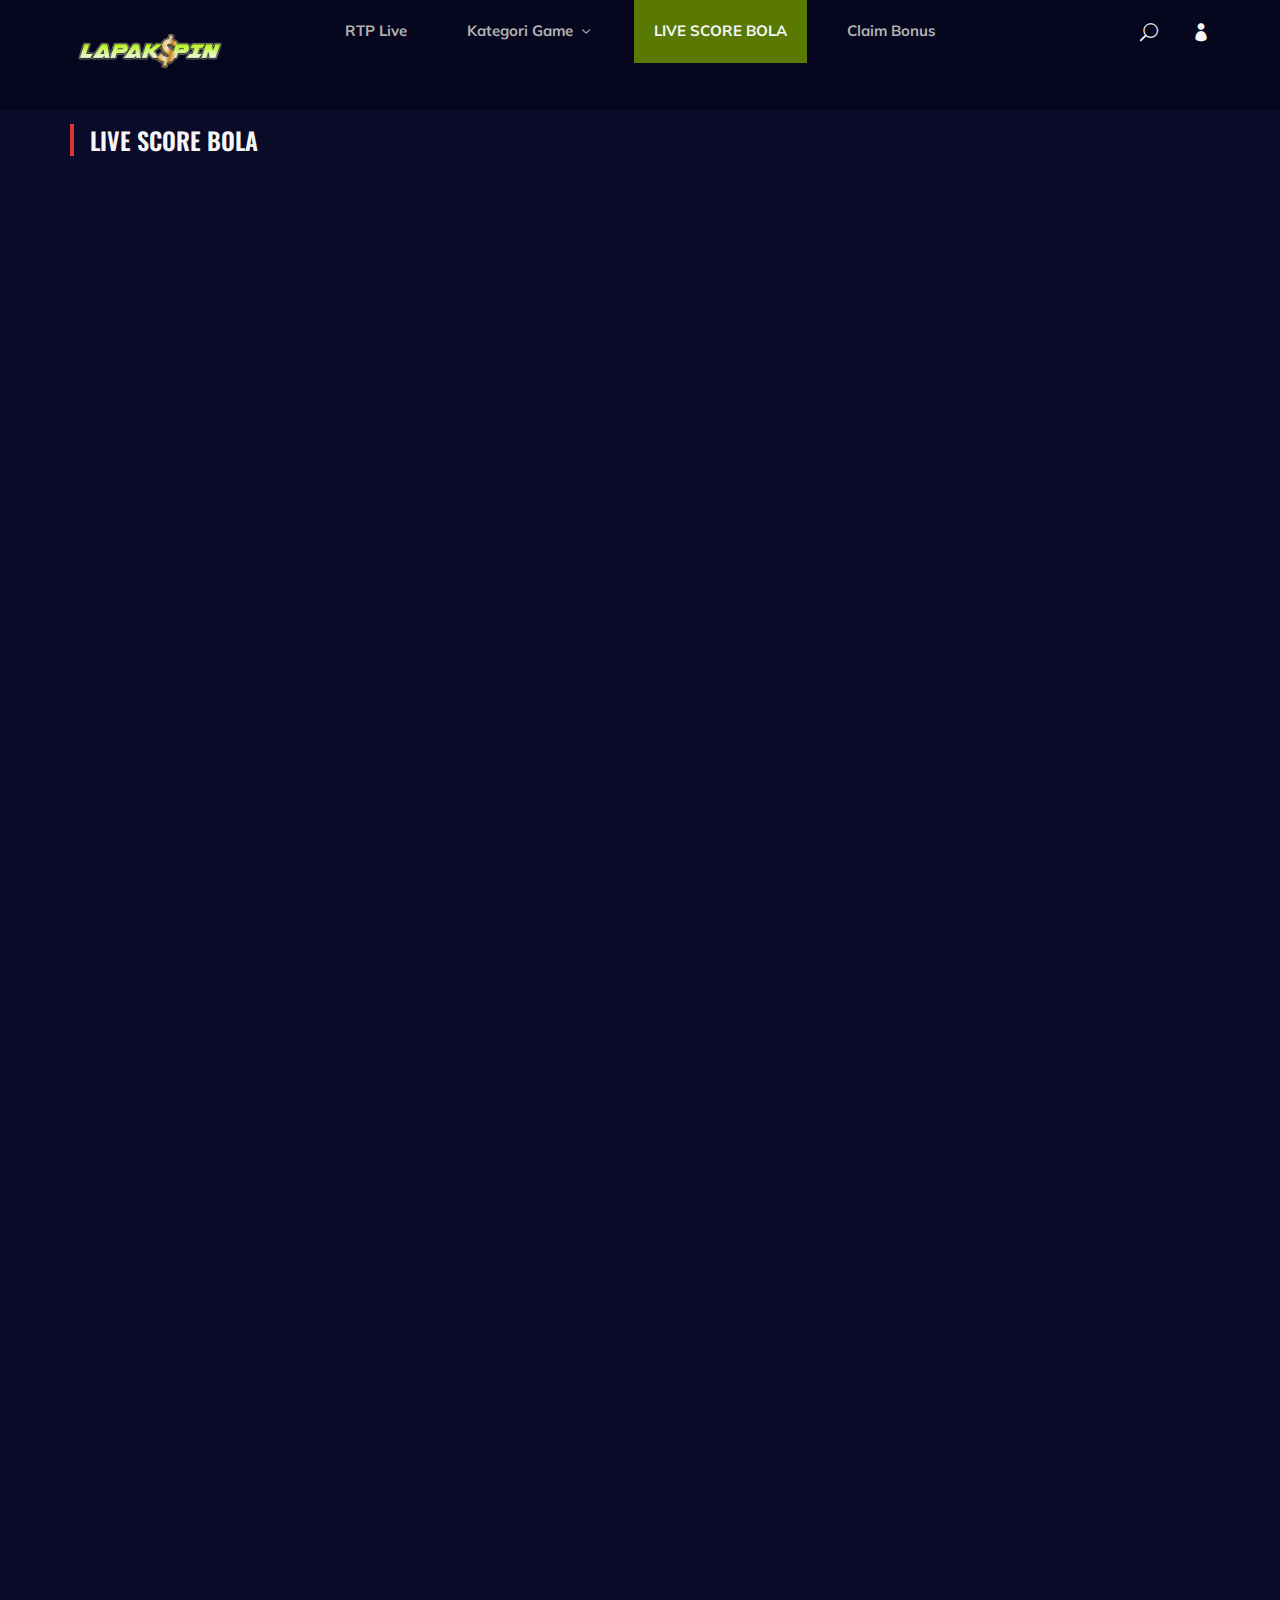
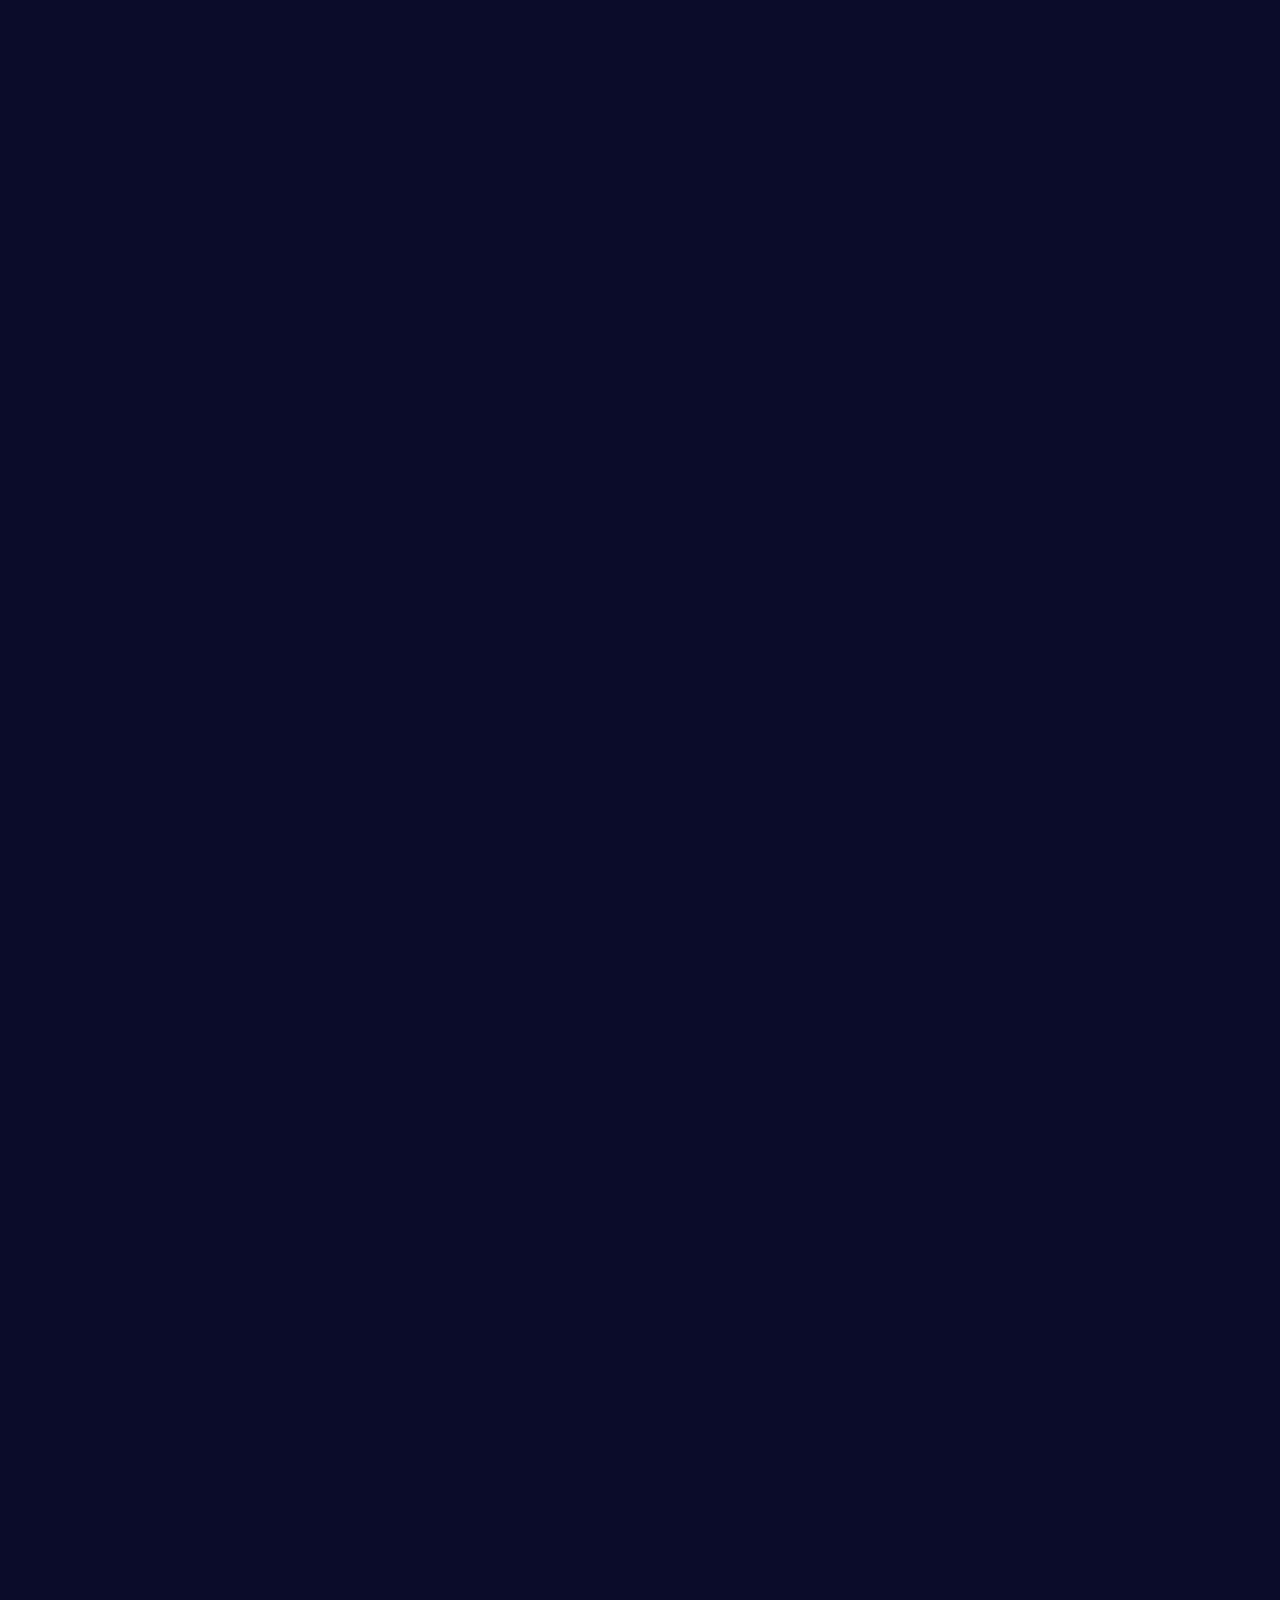
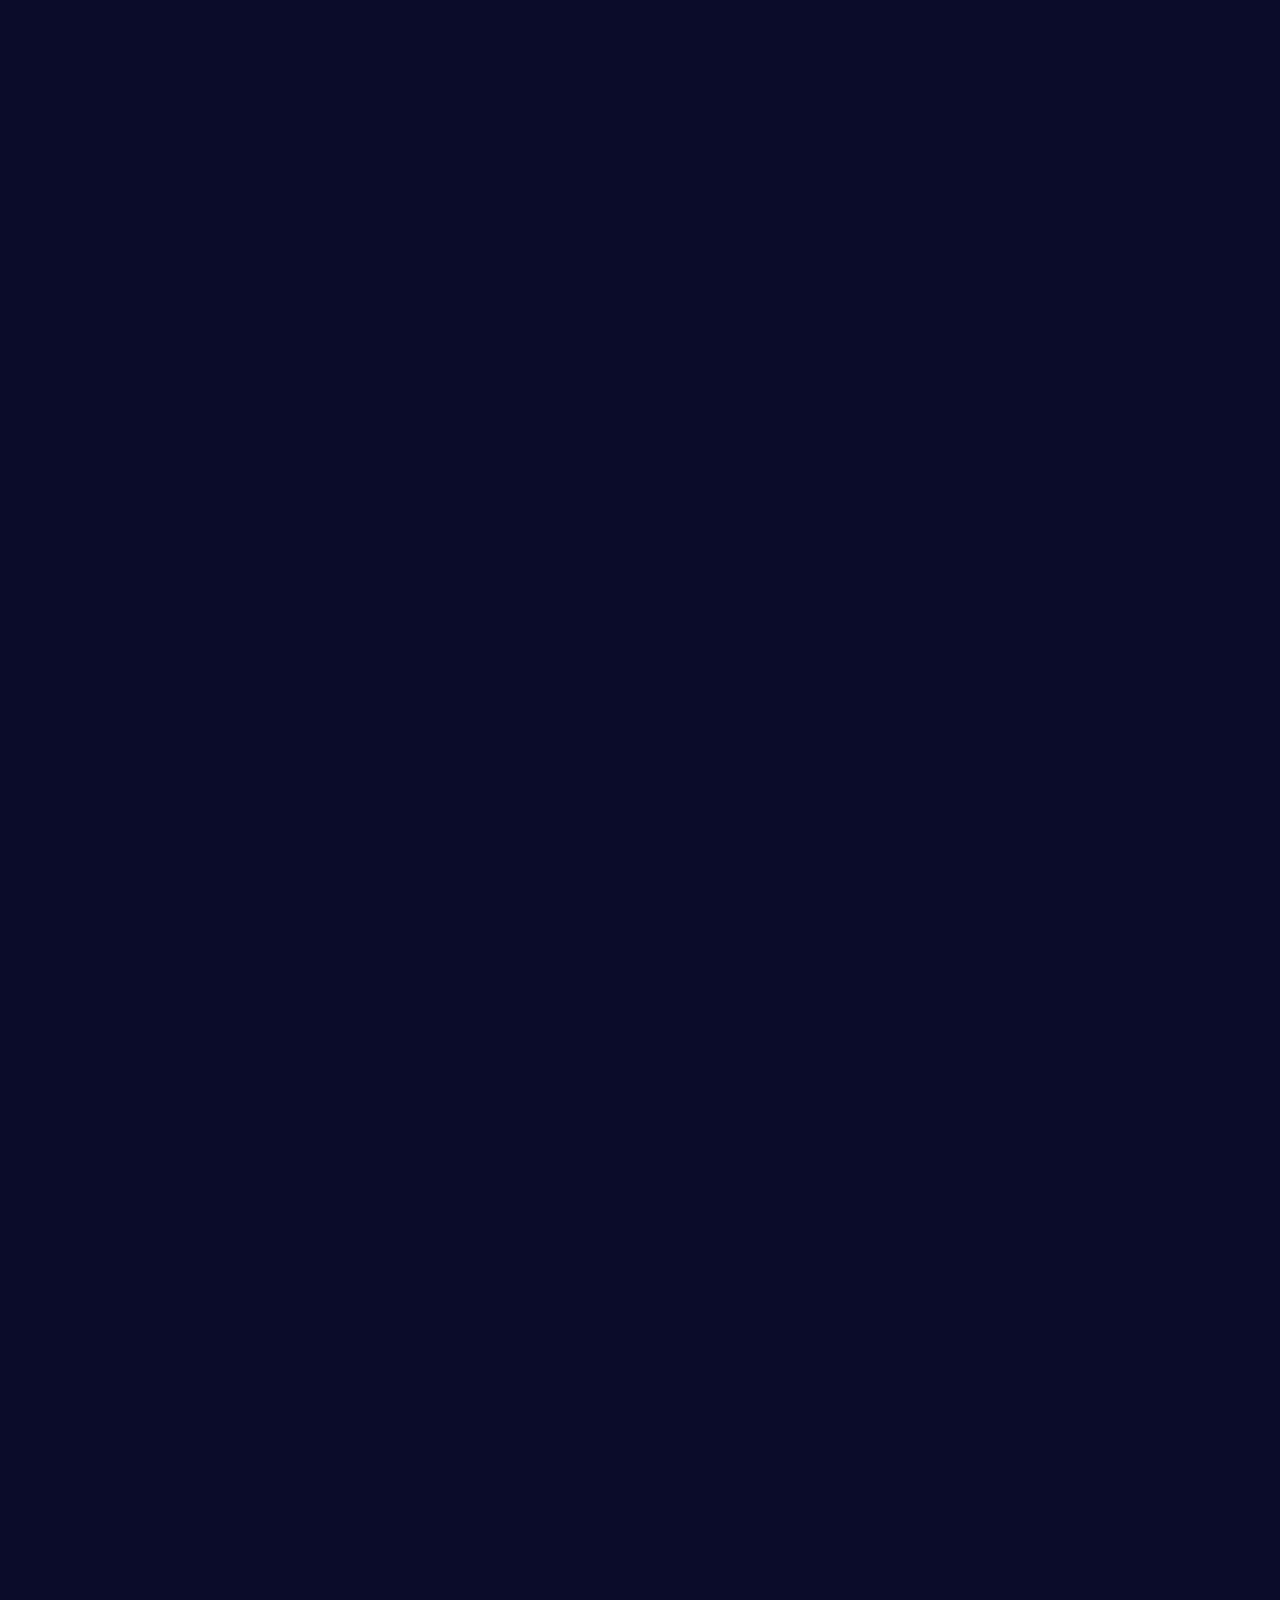
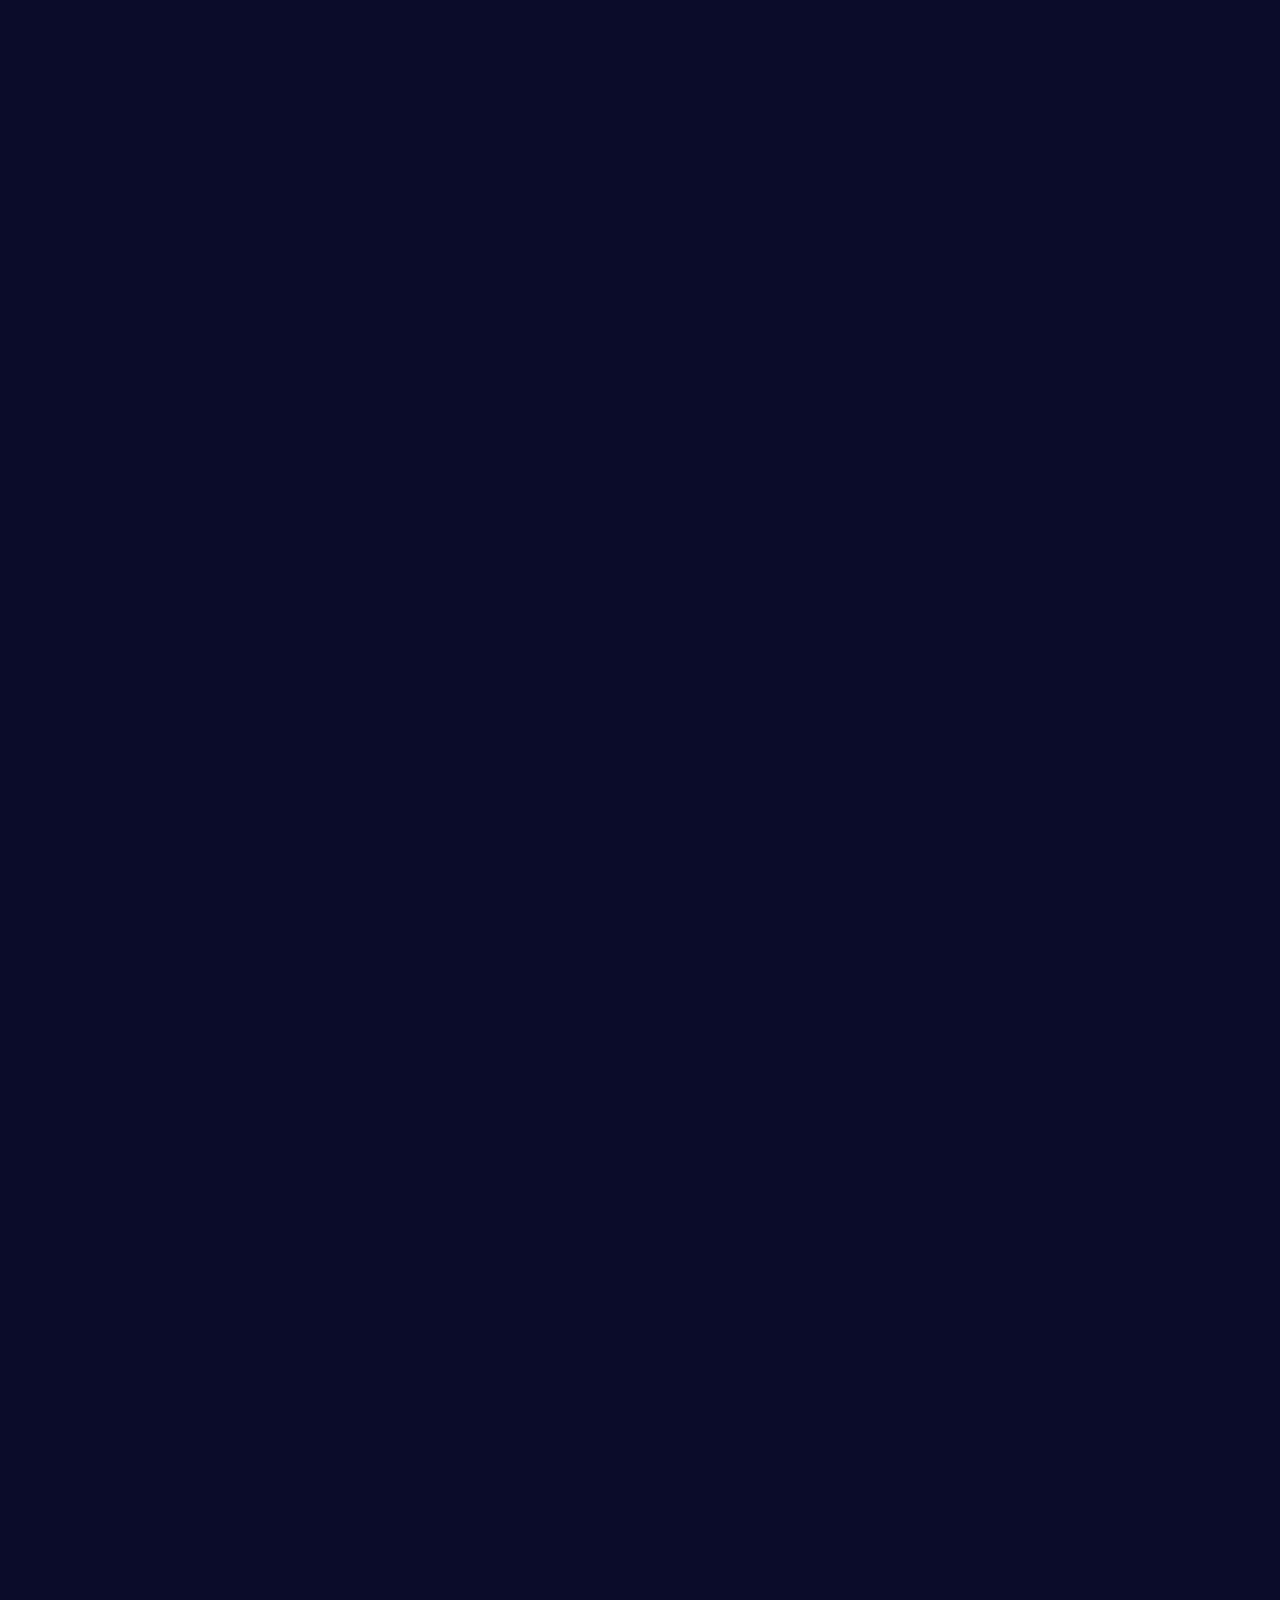
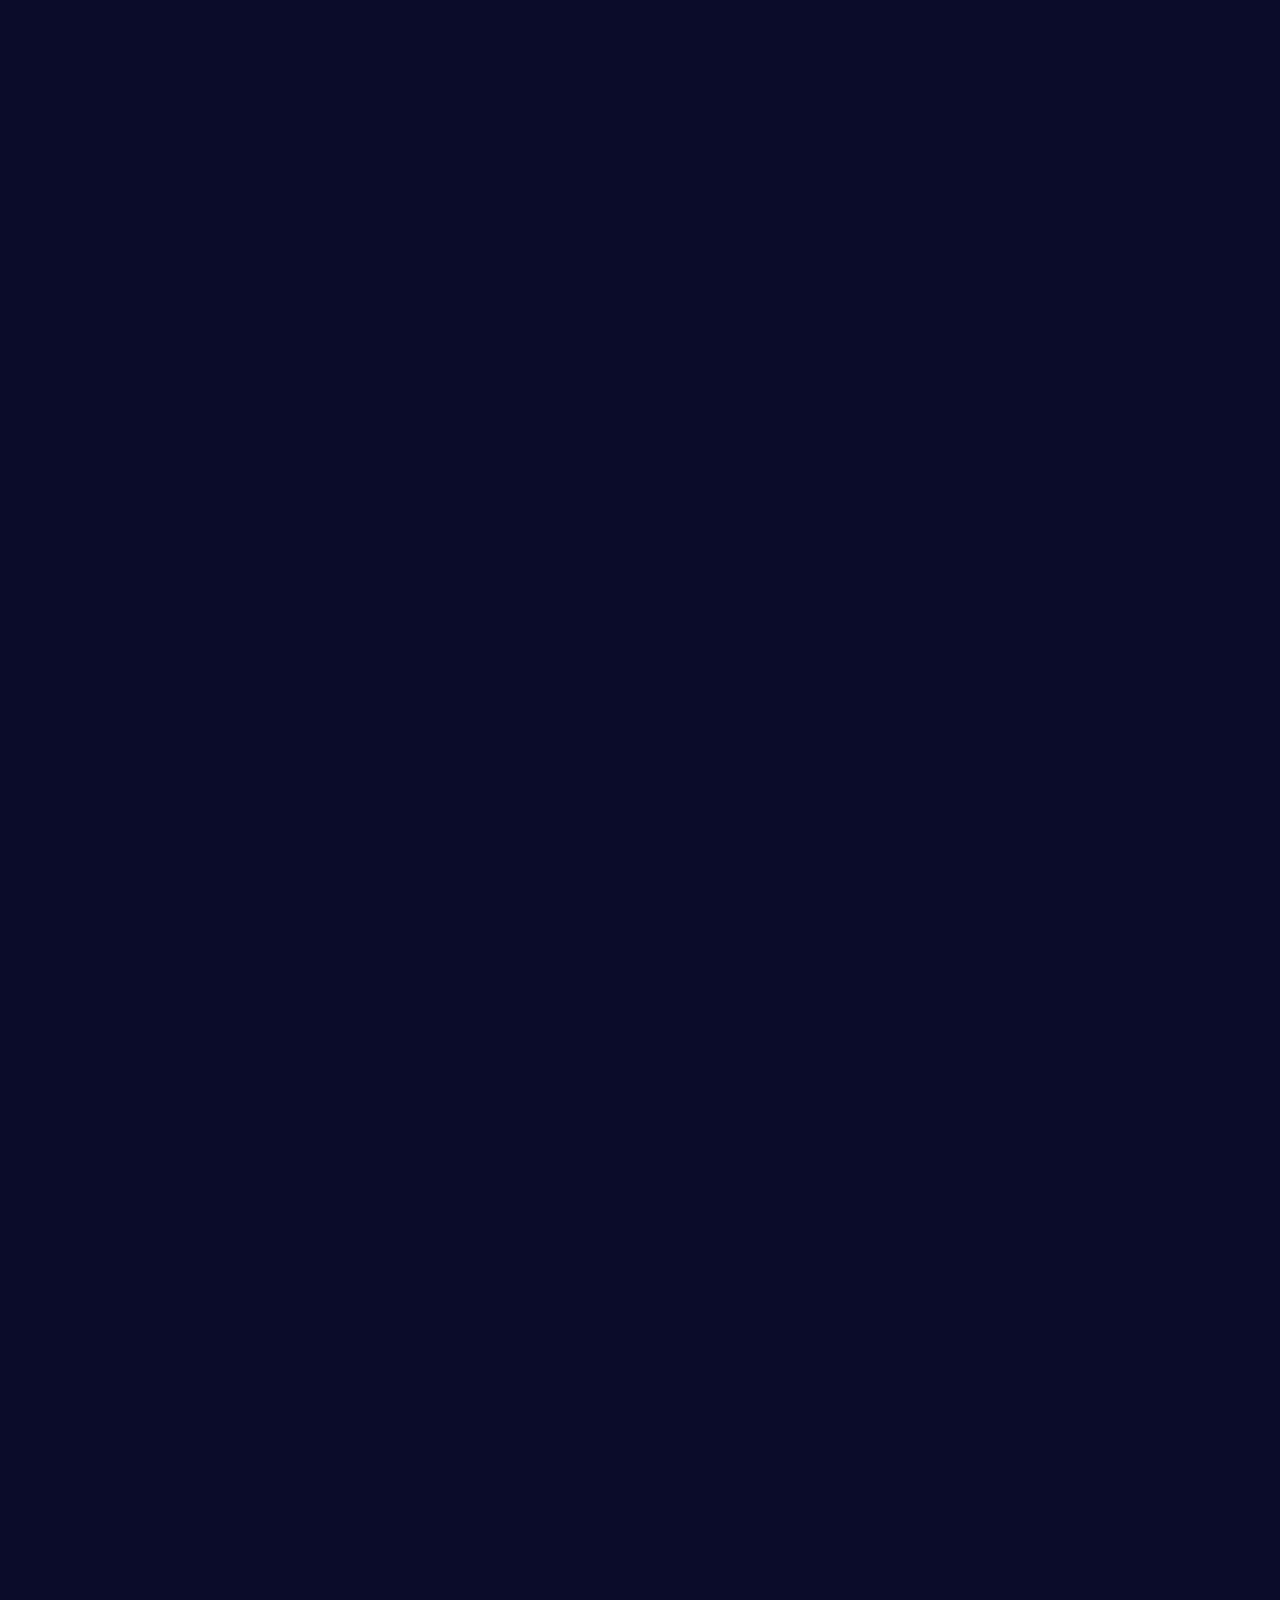
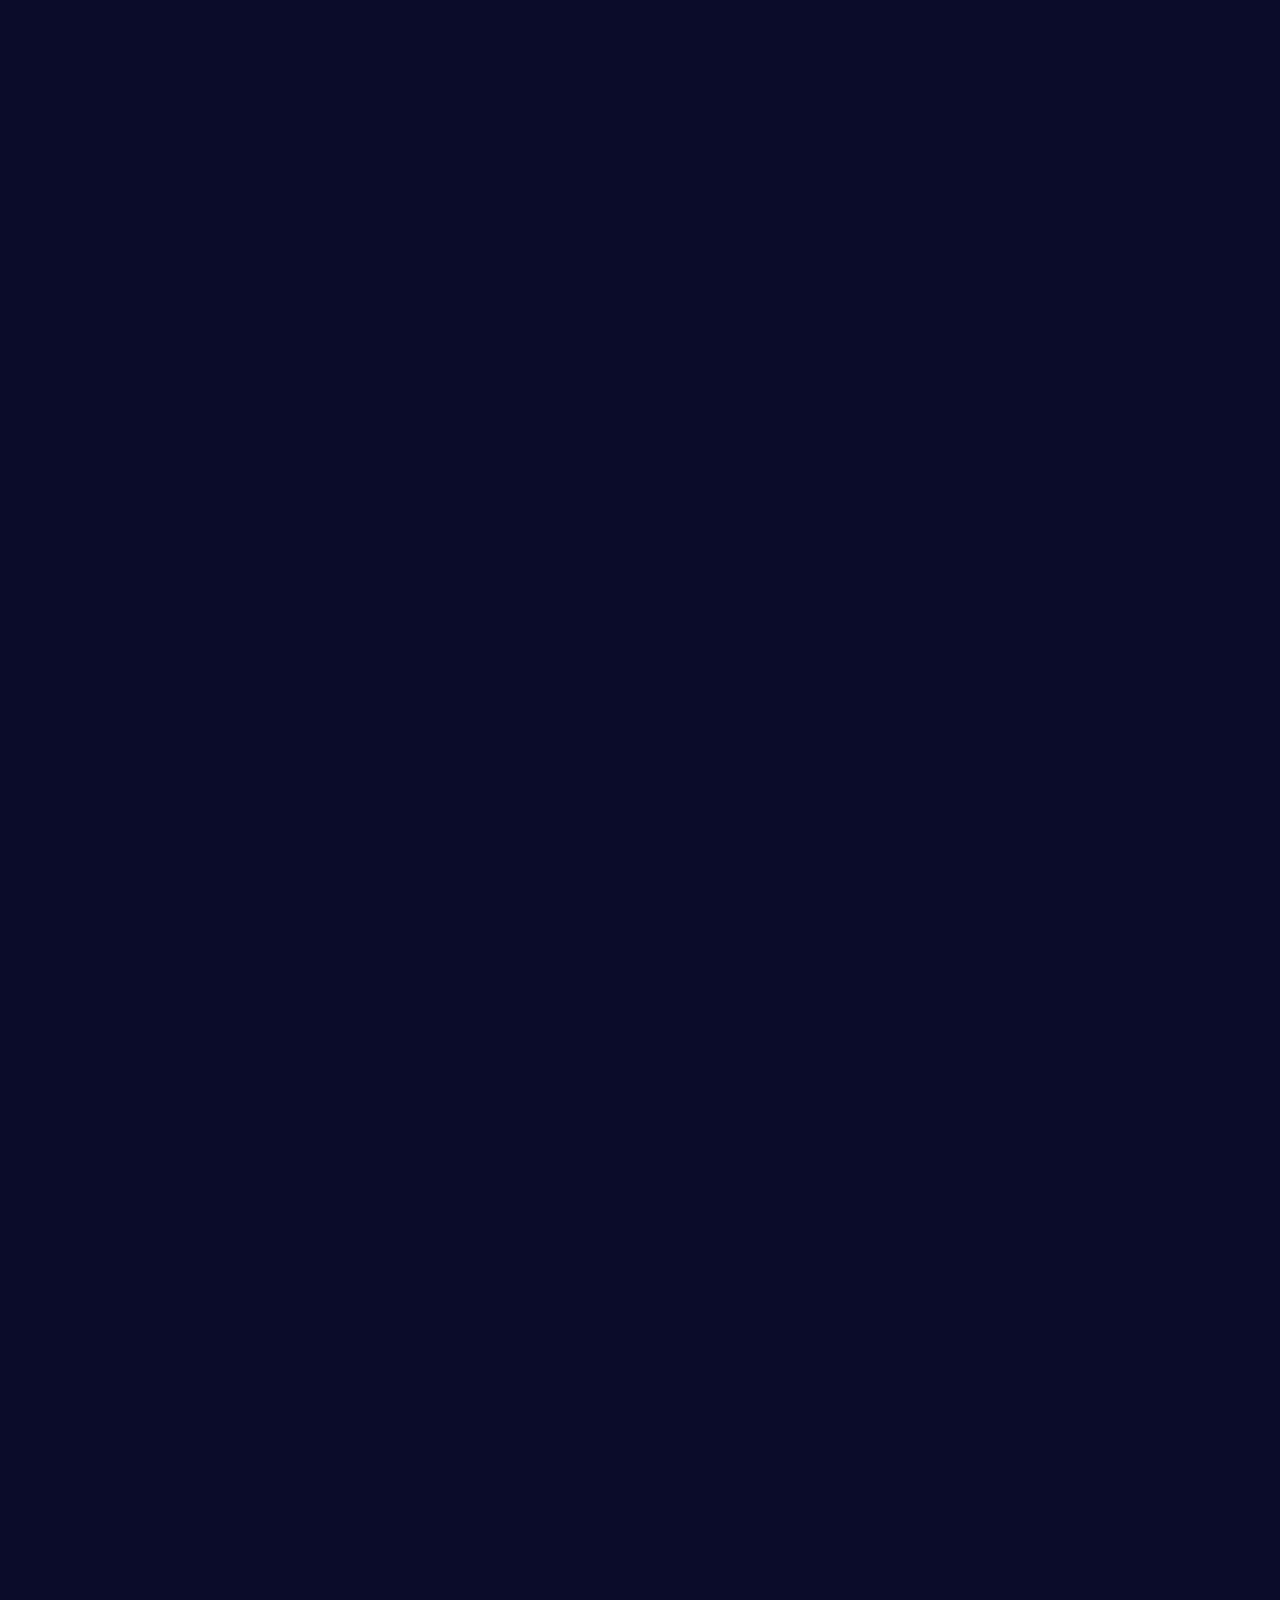
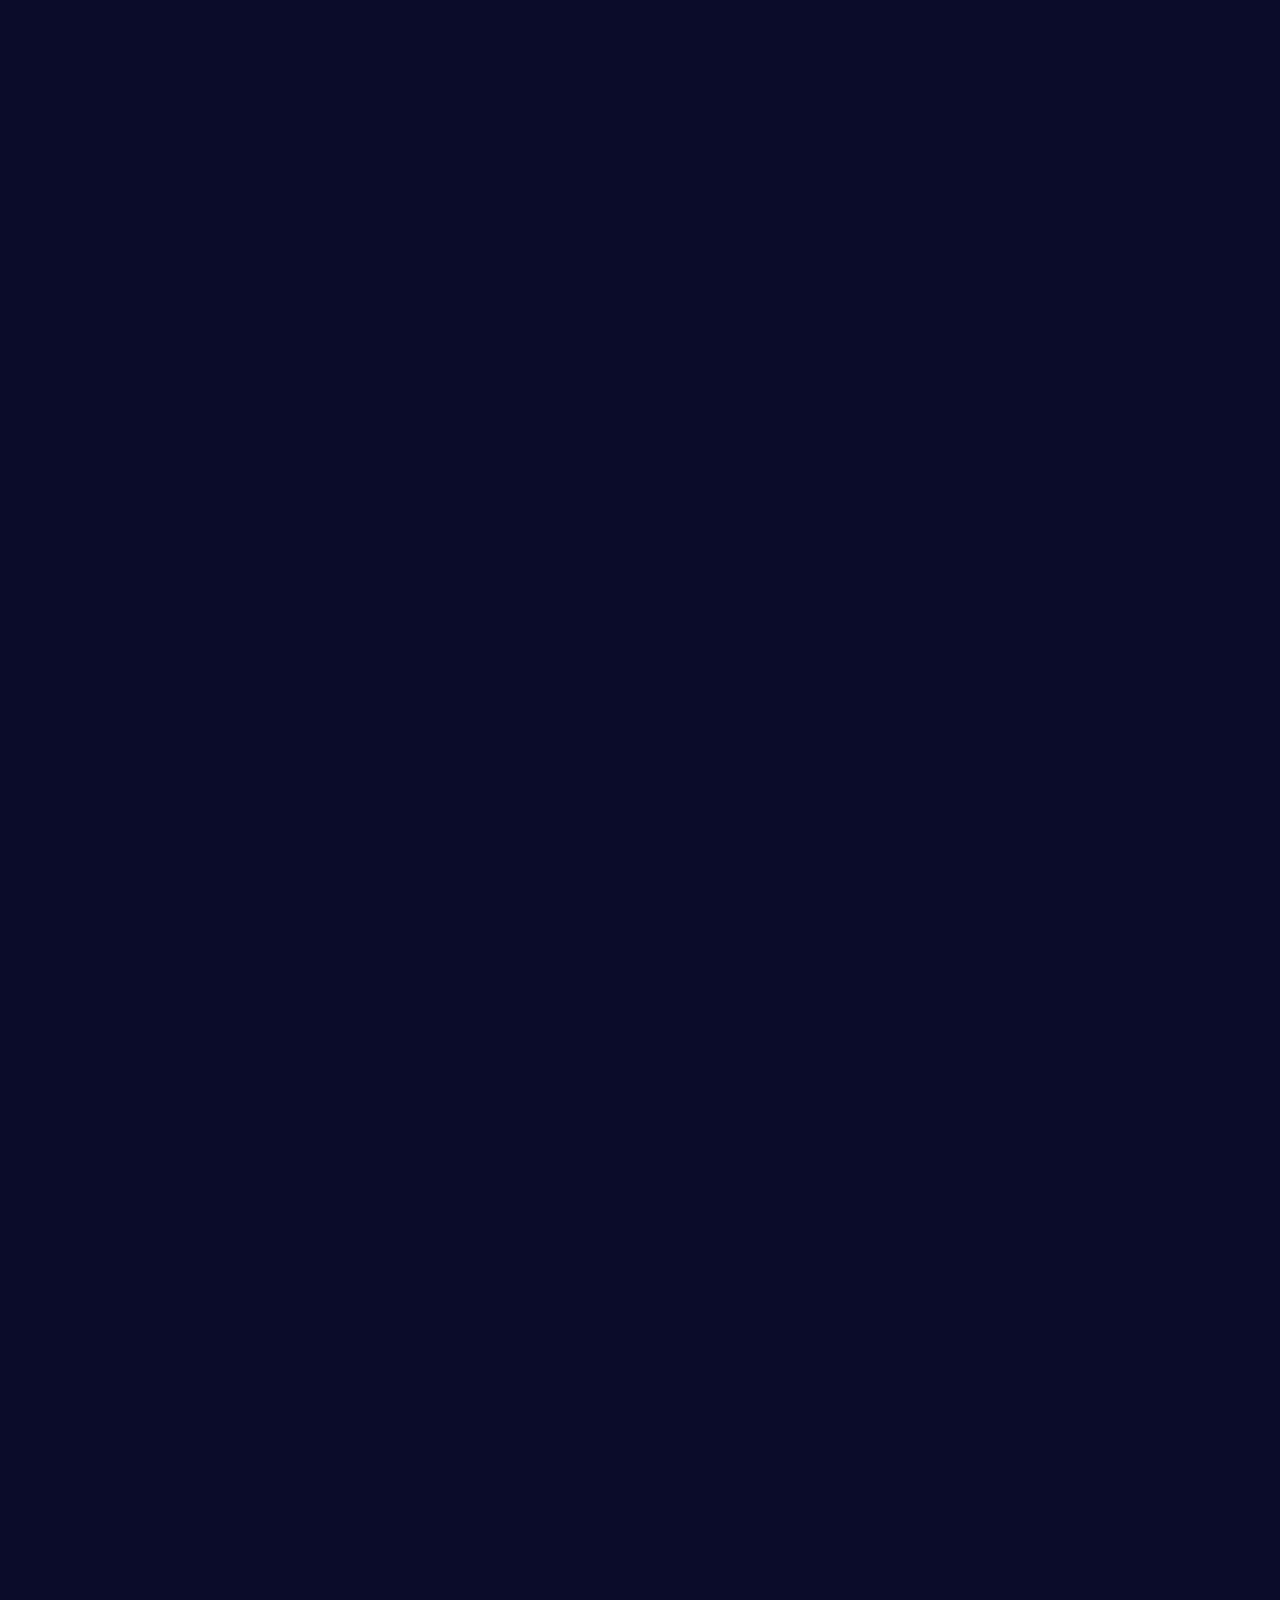
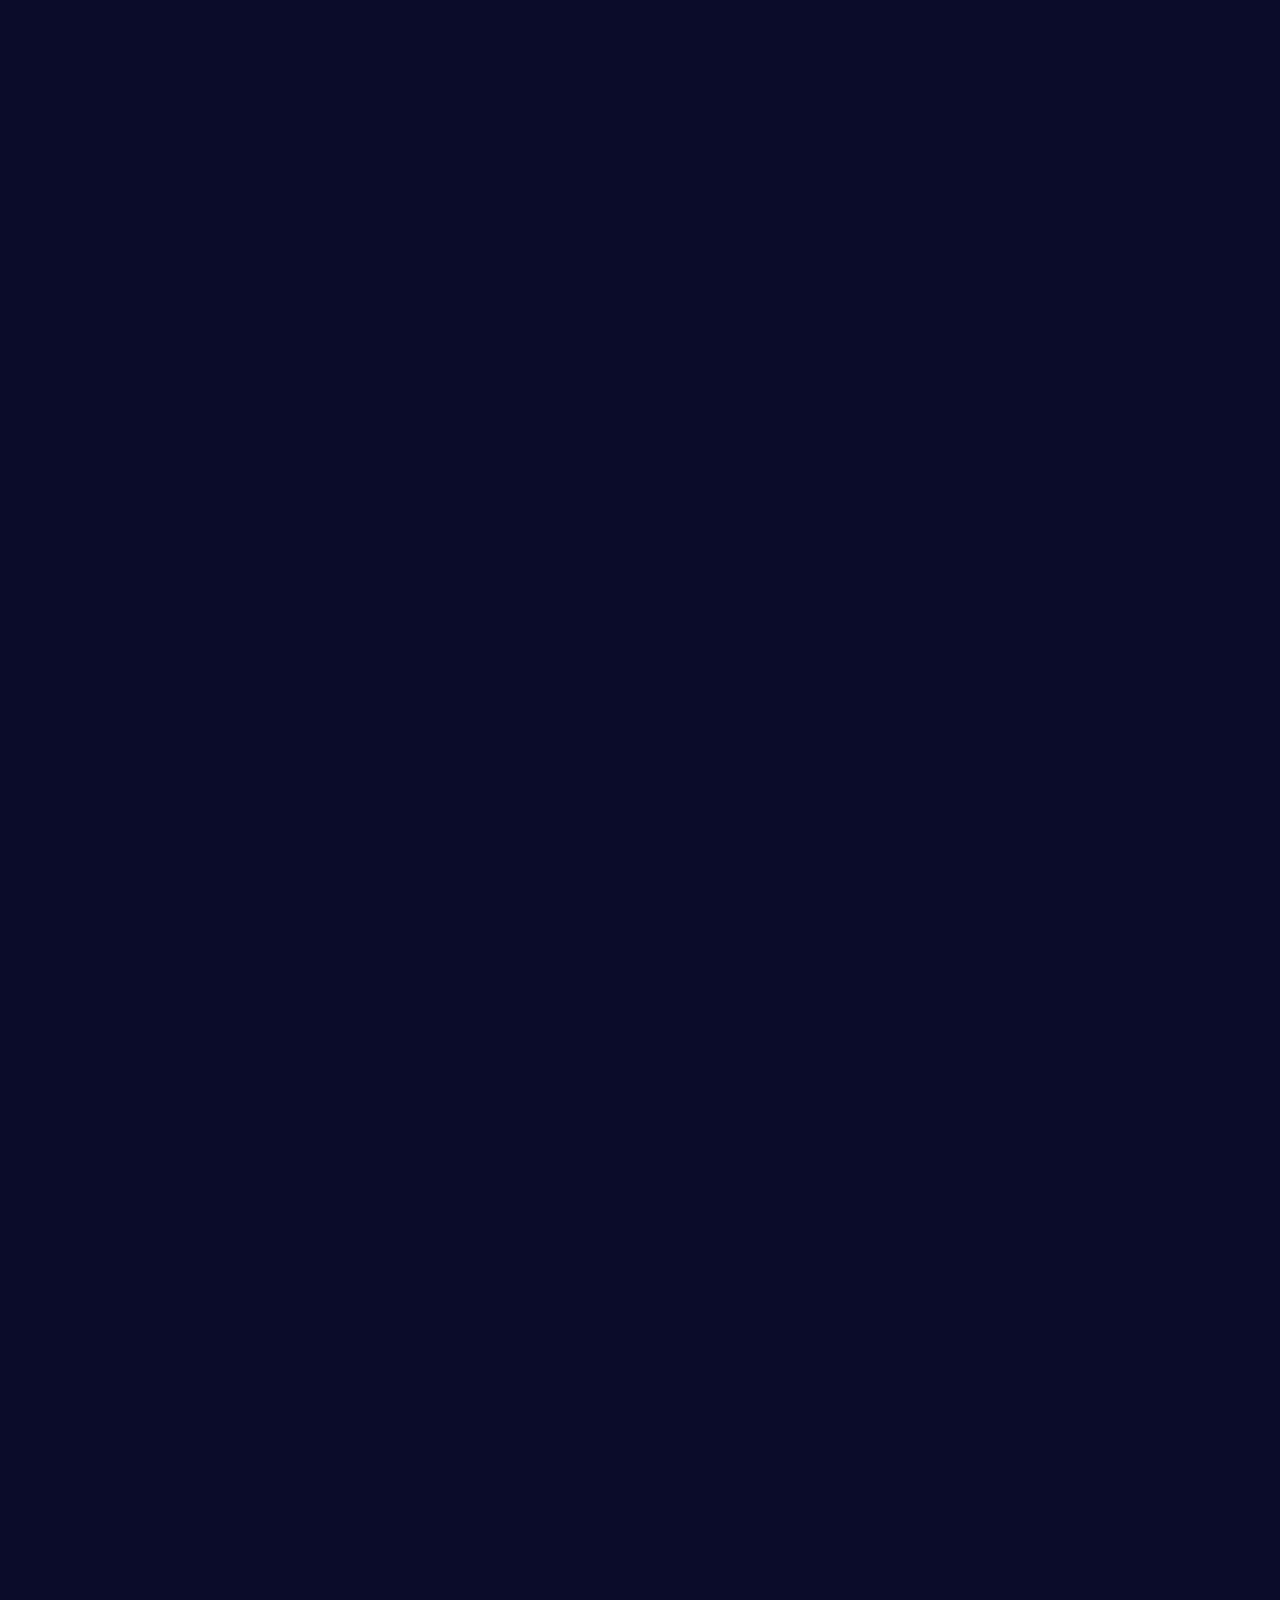
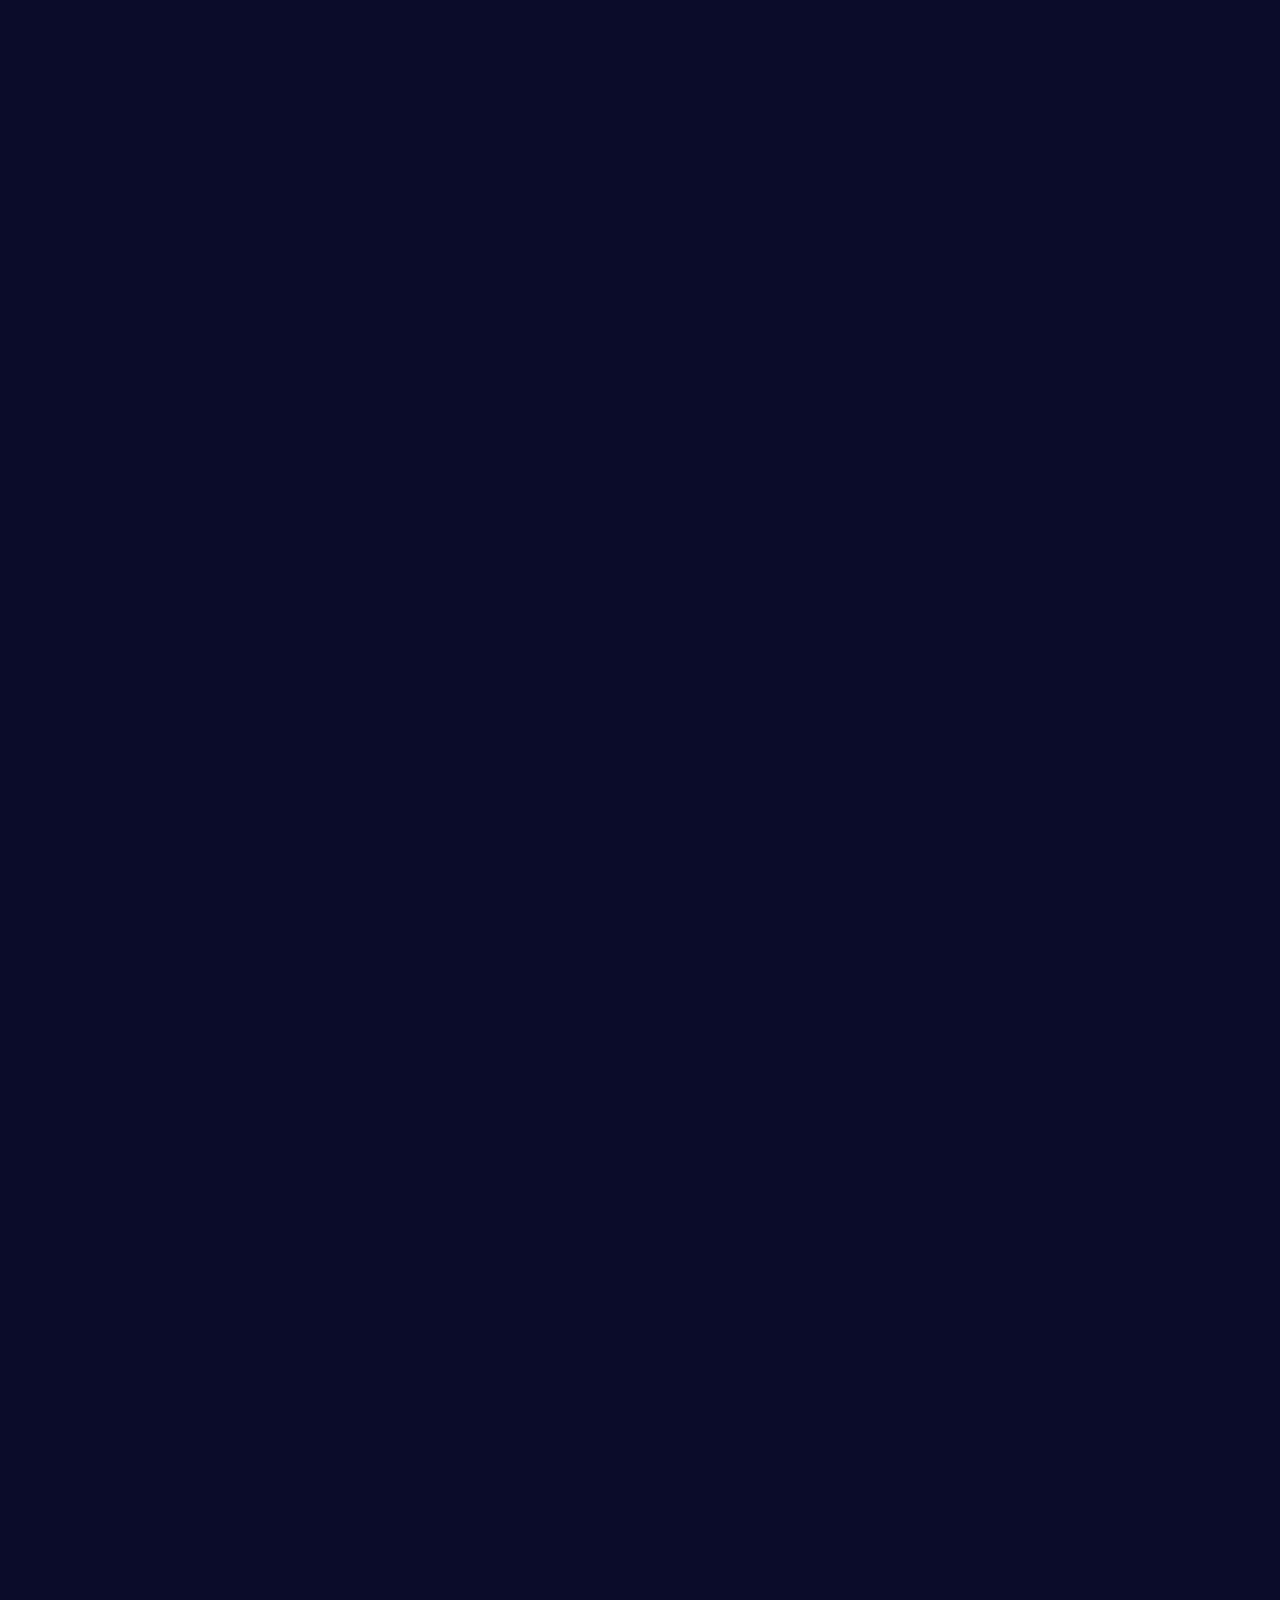
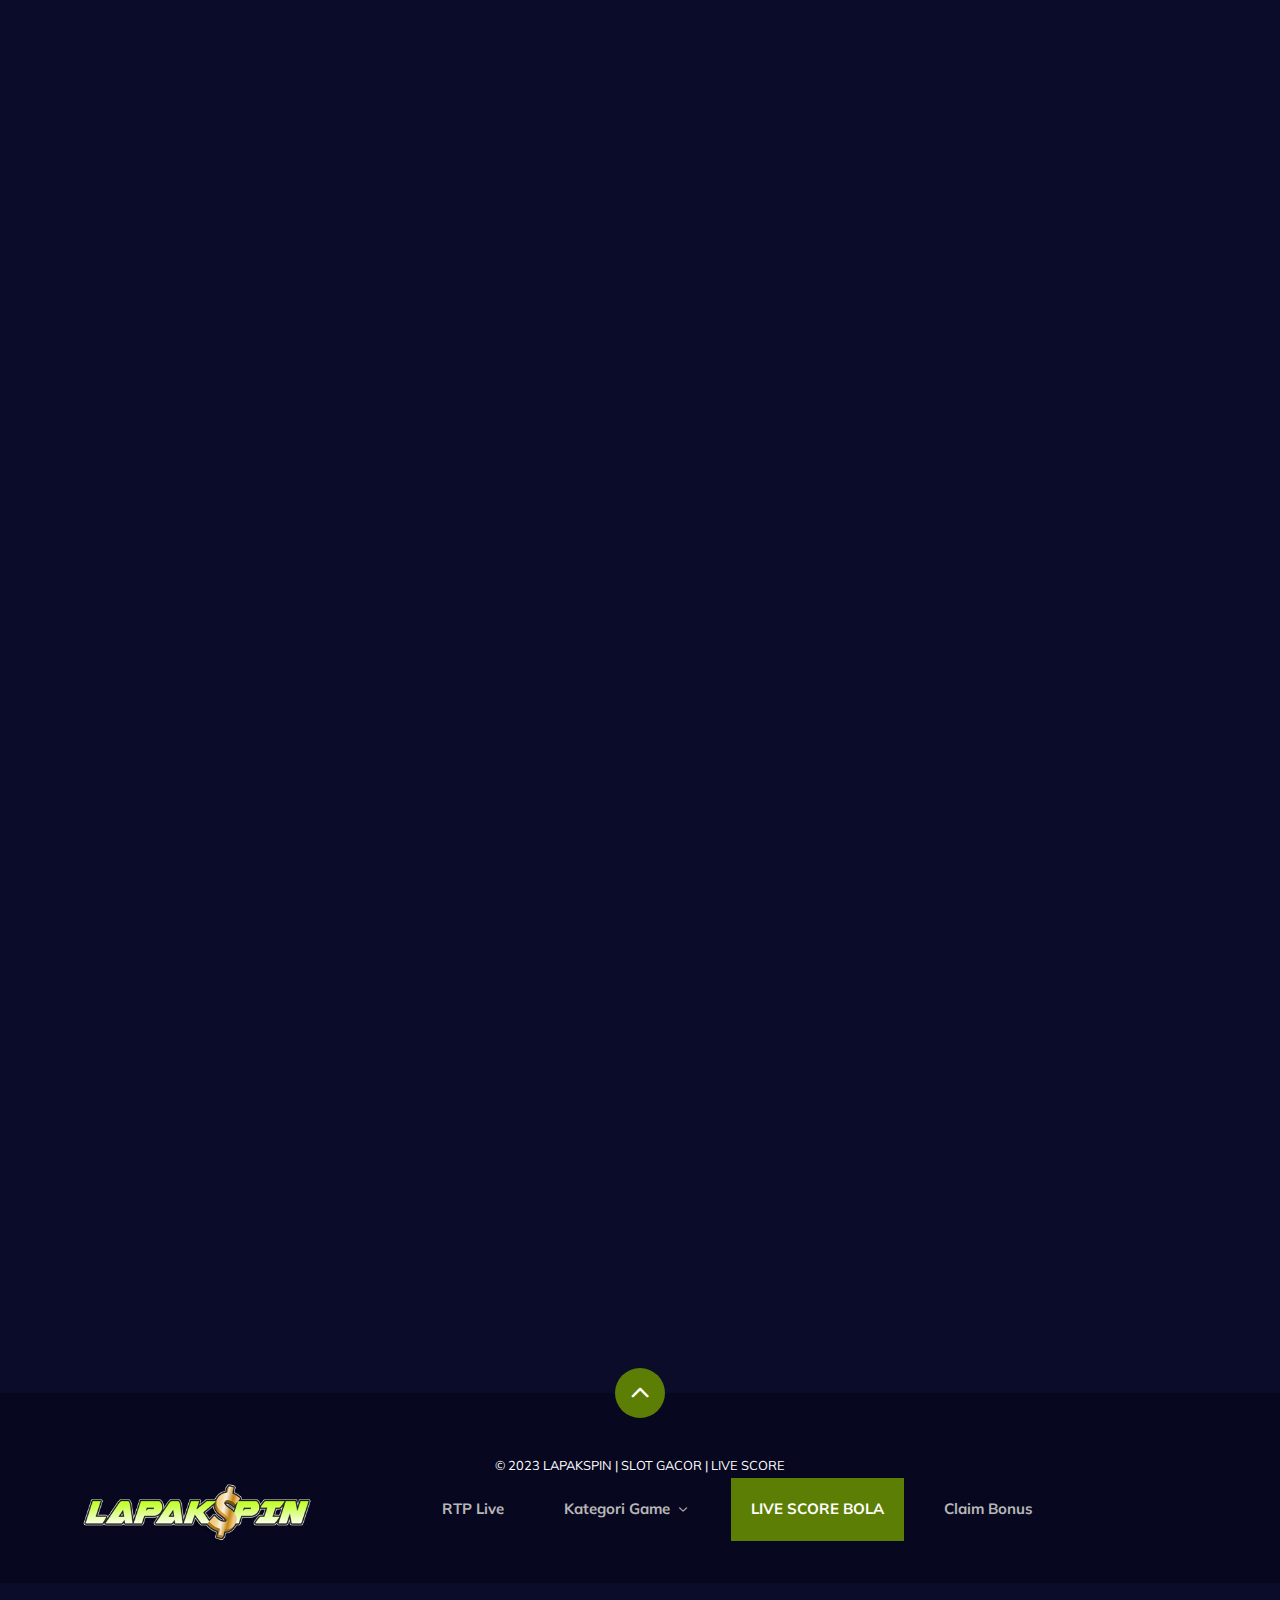
<file: live-score.html>
<!DOCTYPE html>
<html lang="zxx">

<head>
    <meta charset="UTF-8">
    <meta name="description" content="Anime Template">
    <meta name="keywords" content="Anime, unica, creative, html">
    <meta name="viewport" content="width=device-width, initial-scale=1.0">
    <meta http-equiv="X-UA-Compatible" content="ie=edge">
    <title>Live Score Bola | Lapakspin</title>
    <link rel="icon" href="https://static.nukeasset.com/assets/images/store/2022-01-22T09:51:49.755Z_32px.png" type="image/x-icon">

    <!-- Google Font -->
    <link href="https://fonts.googleapis.com/css2?family=Oswald:wght@300;400;500;600;700&display=swap" rel="stylesheet">
    <link href="https://fonts.googleapis.com/css2?family=Mulish:wght@300;400;500;600;700;800;900&display=swap"
    rel="stylesheet">

    <!-- Css Styles -->
    <link rel="stylesheet" href="css/bootstrap.min.css" type="text/css">
    <link rel="stylesheet" href="css/font-awesome.min.css" type="text/css">
    <link rel="stylesheet" href="css/elegant-icons.css" type="text/css">
    <link rel="stylesheet" href="css/plyr.css" type="text/css">
    <link rel="stylesheet" href="css/nice-select.css" type="text/css">
    <link rel="stylesheet" href="css/owl.carousel.min.css" type="text/css">
    <link rel="stylesheet" href="css/slicknav.min.css" type="text/css">
    <link rel="stylesheet" href="css/style.css" type="text/css">
</head>

<body>
    <!-- Page Preloder -->
    <div id="preloder">
        <div class="loader"></div>
    </div>

    <!-- Header Section Begin -->
    <header class="header">
        <div class="container">
            <div class="row">
                <div class="col-lg-2">
                    <div class="header__logo">
                        <a href="https://www.1lapakspin.xn--6frz82g/">
                            <img src="img/LS.png" alt="">
                        </a>
                    </div>
                </div>
                <div class="col-lg-8">
                    <div class="header__nav">
                        <nav class="header__menu mobile-menu">
                            <ul>
                                <li><a href="./index.html">RTP Live</a></li>
                                <li><a href="#">Kategori Game <span class="arrow_carrot-down"></span></a>
                                    <ul class="dropdown">
                                        <li><a href="./Pragmatic-View.html">Pragmatic</a></li>
                                        <li><a href="./PG-Soft.html">PG Soft</a></li>
                                        <li><a href="./Habanero.html">Habanero</a></li>
                                        <li><a href="./live-score.html">Live Score Bola</a></li>
                                        <li><a href="#">Togel</a></li>
                                    </ul>
                                </li>
                                <li class="active"><a href="./live-score.html">LIVE SCORE BOLA</a></li>
                                <li><a href="#">Claim Bonus</a></li>
                            </ul>
                        </nav>
                    </div>
                </div>
                <div class="col-lg-2">
                    <div class="header__right">
                        <a href="#" class="search-switch"><span class="icon_search"></span></a>
                        <a href="#"><span class="icon_profile"></span></a>
                    </div>
                </div>
            </div>
            <div id="mobile-menu-wrap"></div>
        </div>
    </header>
    <!-- Header End -->

    <!-- Hero Section Begin -->

    <!-- Hero Section End -->

    <!-- Product Section Begin -->
    
    <section class="product spad">
        <div class="container">
            <div class="row">
                <div class="col-lg-8">
                    <div class="popular__product">
                        <div class="row">
                            <div class="col-lg-8 col-md-8 col-sm-8">
                                <div class="section-title">
                                    <h4>Live Score Bola</h4>
                                </div>
                            </div>
                            <div class="col-lg-8 col-md-8 col-sm-8">
                                <div class="btn__all">
                                </div>
                            </div>
                        </div>
                        <section class="section pt-3">
                            <div class="container-fluid">
                                <br>
                                <iframe class="livescore-iframe" src="https://free.nowgoal.pro/Free/FreeSoccer.htm" style="height:15500" width="100%" height="15500" frameborder="0" position="relative"></iframe>
                            </div>
                        </section>
                        <div class="footer-alt bg-none py-2" style="background: none;">
    </body></html>
                    </div> 
                   </div>              

                </div>
</div>
</div>
</div>
</div>
</section>
<!-- Product Section End -->

<!-- Footer Section Begin -->
<footer class="footer">
    <div class="container-fluid">
        <div class="row">
            <div class="col-lg-12">
                <div class="text-center">
                    <p class="mb-0 small text-white">© 2023 LAPAKSPIN | SLOT GACOR | LIVE SCORE</p>
                </div>
            </div>
        </div>
    </div>
    <div class="page-up">
        <a href="#" id="scrollToTopButton"><span class="arrow_carrot-up"></span></a>
    </div>
    <div class="container">
        <div class="row">
            <div class="col-lg-3">
                <div class="footer__logo">
                    <a href="https://www.1lapakspin.xn--6frz82g/"><img src="img/LS.png" alt=""></a>
                </div>
            </div>
            <div class="col-lg-8">
                <div class="header__nav">
                    <nav class="header__menu mobile-menu">
                        <ul>
                            <li><a href="./index.html">RTP Live</a></li>
                                <li><a href="#">Kategori Game <span class="arrow_carrot-down"></span></a>
                                    <ul class="dropdown">
                                        <li><a href="./Pragmatic-View.html">Pragmatic</a></li>
                                        <li><a href="./PG-Soft.html">PG Soft</a></li>
                                        <li><a href="./Habanero.html">Habanero</a></li>
                                        <li><a href="./live-score.html">Live Score Bola</a></li>
                                        <li><a href="#">Togel</a></li>
                                    </ul>
                                </li>
                                <li class="active"><a href="./live-score.html">LIVE SCORE BOLA</a></li>
                                <li><a href="#">Claim Bonus</a></li>
                        </ul>
                    </nav>
                </div>
            </div>

          </div>
      </div>
  </footer>
  <!-- Footer Section End -->

  <!-- Search model Begin -->
  <div class="search-model">
    <div class="h-100 d-flex align-items-center justify-content-center">
        <div class="search-close-switch"><i class="icon_close"></i></div>
        <form class="search-model-form">
            <input type="text" id="search-input" placeholder="Search here.....">
        </form>
    </div>
</div>
<!-- Search model end -->

<!-- Js Plugins -->
<script src="js/jquery-3.3.1.min.js"></script>
<script src="js/bootstrap.min.js"></script>
<script src="js/player.js"></script>
<script src="js/jquery.nice-select.min.js"></script>
<script src="js/mixitup.min.js"></script>
<script src="js/jquery.slicknav.js"></script>
<script src="js/owl.carousel.min.js"></script>
<script src="js/main.js"></script>


</body>

</html>
</file>
<file: css/elegant-icons.css>
@font-face {
	font-family: 'ElegantIcons';
	src:url('../fonts/ElegantIcons.eot');
	src:url('../fonts/ElegantIcons.eot?#iefix') format('embedded-opentype'),
		url('../fonts/ElegantIcons.woff') format('woff'),
		url('../fonts/ElegantIcons.ttf') format('truetype'),
		url('../fonts/ElegantIcons.svg#ElegantIcons') format('svg');
	font-weight: normal;
	font-style: normal;
}

/* Use the following CSS code if you want to use data attributes for inserting your icons */
[data-icon]:before {
	font-family: 'ElegantIcons';
	content: attr(data-icon);
	speak: none;
	font-weight: normal;
	font-variant: normal;
	text-transform: none;
	line-height: 1;
	-webkit-font-smoothing: antialiased;
	-moz-osx-font-smoothing: grayscale;
}

/* Use the following CSS code if you want to have a class per icon */
/*
Instead of a list of all class selectors,
you can use the generic selector below, but it's slower:
[class*="your-class-prefix"] {
*/
.arrow_up, .arrow_down, .arrow_left, .arrow_right, .arrow_left-up, .arrow_right-up, .arrow_right-down, .arrow_left-down, .arrow-up-down, .arrow_up-down_alt, .arrow_left-right_alt, .arrow_left-right, .arrow_expand_alt2, .arrow_expand_alt, .arrow_condense, .arrow_expand, .arrow_move, .arrow_carrot-up, .arrow_carrot-down, .arrow_carrot-left, .arrow_carrot-right, .arrow_carrot-2up, .arrow_carrot-2down, .arrow_carrot-2left, .arrow_carrot-2right, .arrow_carrot-up_alt2, .arrow_carrot-down_alt2, .arrow_carrot-left_alt2, .arrow_carrot-right_alt2, .arrow_carrot-2up_alt2, .arrow_carrot-2down_alt2, .arrow_carrot-2left_alt2, .arrow_carrot-2right_alt2, .arrow_triangle-up, .arrow_triangle-down, .arrow_triangle-left, .arrow_triangle-right, .arrow_triangle-up_alt2, .arrow_triangle-down_alt2, .arrow_triangle-left_alt2, .arrow_triangle-right_alt2, .arrow_back, .icon_minus-06, .icon_plus, .icon_close, .icon_check, .icon_minus_alt2, .icon_plus_alt2, .icon_close_alt2, .icon_check_alt2, .icon_zoom-out_alt, .icon_zoom-in_alt, .icon_search, .icon_box-empty, .icon_box-selected, .icon_minus-box, .icon_plus-box, .icon_box-checked, .icon_circle-empty, .icon_circle-slelected, .icon_stop_alt2, .icon_stop, .icon_pause_alt2, .icon_pause, .icon_menu, .icon_menu-square_alt2, .icon_menu-circle_alt2, .icon_ul, .icon_ol, .icon_adjust-horiz, .icon_adjust-vert, .icon_document_alt, .icon_documents_alt, .icon_pencil, .icon_pencil-edit_alt, .icon_pencil-edit, .icon_folder-alt, .icon_folder-open_alt, .icon_folder-add_alt, .icon_info_alt, .icon_error-oct_alt, .icon_error-circle_alt, .icon_error-triangle_alt, .icon_question_alt2, .icon_question, .icon_comment_alt, .icon_chat_alt, .icon_vol-mute_alt, .icon_volume-low_alt, .icon_volume-high_alt, .icon_quotations, .icon_quotations_alt2, .icon_clock_alt, .icon_lock_alt, .icon_lock-open_alt, .icon_key_alt, .icon_cloud_alt, .icon_cloud-upload_alt, .icon_cloud-download_alt, .icon_image, .icon_images, .icon_lightbulb_alt, .icon_gift_alt, .icon_house_alt, .icon_genius, .icon_mobile, .icon_tablet, .icon_laptop, .icon_desktop, .icon_camera_alt, .icon_mail_alt, .icon_cone_alt, .icon_ribbon_alt, .icon_bag_alt, .icon_creditcard, .icon_cart_alt, .icon_paperclip, .icon_tag_alt, .icon_tags_alt, .icon_trash_alt, .icon_cursor_alt, .icon_mic_alt, .icon_compass_alt, .icon_pin_alt, .icon_pushpin_alt, .icon_map_alt, .icon_drawer_alt, .icon_toolbox_alt, .icon_book_alt, .icon_calendar, .icon_film, .icon_table, .icon_contacts_alt, .icon_headphones, .icon_lifesaver, .icon_piechart, .icon_refresh, .icon_link_alt, .icon_link, .icon_loading, .icon_blocked, .icon_archive_alt, .icon_heart_alt, .icon_star_alt, .icon_star-half_alt, .icon_star, .icon_star-half, .icon_tools, .icon_tool, .icon_cog, .icon_cogs, .arrow_up_alt, .arrow_down_alt, .arrow_left_alt, .arrow_right_alt, .arrow_left-up_alt, .arrow_right-up_alt, .arrow_right-down_alt, .arrow_left-down_alt, .arrow_condense_alt, .arrow_expand_alt3, .arrow_carrot_up_alt, .arrow_carrot-down_alt, .arrow_carrot-left_alt, .arrow_carrot-right_alt, .arrow_carrot-2up_alt, .arrow_carrot-2dwnn_alt, .arrow_carrot-2left_alt, .arrow_carrot-2right_alt, .arrow_triangle-up_alt, .arrow_triangle-down_alt, .arrow_triangle-left_alt, .arrow_triangle-right_alt, .icon_minus_alt, .icon_plus_alt, .icon_close_alt, .icon_check_alt, .icon_zoom-out, .icon_zoom-in, .icon_stop_alt, .icon_menu-square_alt, .icon_menu-circle_alt, .icon_document, .icon_documents, .icon_pencil_alt, .icon_folder, .icon_folder-open, .icon_folder-add, .icon_folder_upload, .icon_folder_download, .icon_info, .icon_error-circle, .icon_error-oct, .icon_error-triangle, .icon_question_alt, .icon_comment, .icon_chat, .icon_vol-mute, .icon_volume-low, .icon_volume-high, .icon_quotations_alt, .icon_clock, .icon_lock, .icon_lock-open, .icon_key, .icon_cloud, .icon_cloud-upload, .icon_cloud-download, .icon_lightbulb, .icon_gift, .icon_house, .icon_camera, .icon_mail, .icon_cone, .icon_ribbon, .icon_bag, .icon_cart, .icon_tag, .icon_tags, .icon_trash, .icon_cursor, .icon_mic, .icon_compass, .icon_pin, .icon_pushpin, .icon_map, .icon_drawer, .icon_toolbox, .icon_book, .icon_contacts, .icon_archive, .icon_heart, .icon_profile, .icon_group, .icon_grid-2x2, .icon_grid-3x3, .icon_music, .icon_pause_alt, .icon_phone, .icon_upload, .icon_download, .social_facebook, .social_twitter, .social_pinterest, .social_googleplus, .social_tumblr, .social_tumbleupon, .social_wordpress, .social_instagram, .social_dribbble, .social_vimeo, .social_linkedin, .social_rss, .social_deviantart, .social_share, .social_myspace, .social_skype, .social_youtube, .social_picassa, .social_googledrive, .social_flickr, .social_blogger, .social_spotify, .social_delicious, .social_facebook_circle, .social_twitter_circle, .social_pinterest_circle, .social_googleplus_circle, .social_tumblr_circle, .social_stumbleupon_circle, .social_wordpress_circle, .social_instagram_circle, .social_dribbble_circle, .social_vimeo_circle, .social_linkedin_circle, .social_rss_circle, .social_deviantart_circle, .social_share_circle, .social_myspace_circle, .social_skype_circle, .social_youtube_circle, .social_picassa_circle, .social_googledrive_alt2, .social_flickr_circle, .social_blogger_circle, .social_spotify_circle, .social_delicious_circle, .social_facebook_square, .social_twitter_square, .social_pinterest_square, .social_googleplus_square, .social_tumblr_square, .social_stumbleupon_square, .social_wordpress_square, .social_instagram_square, .social_dribbble_square, .social_vimeo_square, .social_linkedin_square, .social_rss_square, .social_deviantart_square, .social_share_square, .social_myspace_square, .social_skype_square, .social_youtube_square, .social_picassa_square, .social_googledrive_square, .social_flickr_square, .social_blogger_square, .social_spotify_square, .social_delicious_square, .icon_printer, .icon_calulator, .icon_building, .icon_floppy, .icon_drive, .icon_search-2, .icon_id, .icon_id-2, .icon_puzzle, .icon_like, .icon_dislike, .icon_mug, .icon_currency, .icon_wallet, .icon_pens, .icon_easel, .icon_flowchart, .icon_datareport, .icon_briefcase, .icon_shield, .icon_percent, .icon_globe, .icon_globe-2, .icon_target, .icon_hourglass, .icon_balance, .icon_rook, .icon_printer-alt, .icon_calculator_alt, .icon_building_alt, .icon_floppy_alt, .icon_drive_alt, .icon_search_alt, .icon_id_alt, .icon_id-2_alt, .icon_puzzle_alt, .icon_like_alt, .icon_dislike_alt, .icon_mug_alt, .icon_currency_alt, .icon_wallet_alt, .icon_pens_alt, .icon_easel_alt, .icon_flowchart_alt, .icon_datareport_alt, .icon_briefcase_alt, .icon_shield_alt, .icon_percent_alt, .icon_globe_alt, .icon_clipboard {
	font-family: 'ElegantIcons';
	speak: none;
	font-style: normal;
	font-weight: normal;
	font-variant: normal;
	text-transform: none;
	line-height: 1;
	-webkit-font-smoothing: antialiased;
}
.arrow_up:before {
	content: "\21";
}
.arrow_down:before {
	content: "\22";
}
.arrow_left:before {
	content: "\23";
}
.arrow_right:before {
	content: "\24";
}
.arrow_left-up:before {
	content: "\25";
}
.arrow_right-up:before {
	content: "\26";
}
.arrow_right-down:before {
	content: "\27";
}
.arrow_left-down:before {
	content: "\28";
}
.arrow-up-down:before {
	content: "\29";
}
.arrow_up-down_alt:before {
	content: "\2a";
}
.arrow_left-right_alt:before {
	content: "\2b";
}
.arrow_left-right:before {
	content: "\2c";
}
.arrow_expand_alt2:before {
	content: "\2d";
}
.arrow_expand_alt:before {
	content: "\2e";
}
.arrow_condense:before {
	content: "\2f";
}
.arrow_expand:before {
	content: "\30";
}
.arrow_move:before {
	content: "\31";
}
.arrow_carrot-up:before {
	content: "\32";
}
.arrow_carrot-down:before {
	content: "\33";
}
.arrow_carrot-left:before {
	content: "\34";
}
.arrow_carrot-right:before {
	content: "\35";
}
.arrow_carrot-2up:before {
	content: "\36";
}
.arrow_carrot-2down:before {
	content: "\37";
}
.arrow_carrot-2left:before {
	content: "\38";
}
.arrow_carrot-2right:before {
	content: "\39";
}
.arrow_carrot-up_alt2:before {
	content: "\3a";
}
.arrow_carrot-down_alt2:before {
	content: "\3b";
}
.arrow_carrot-left_alt2:before {
	content: "\3c";
}
.arrow_carrot-right_alt2:before {
	content: "\3d";
}
.arrow_carrot-2up_alt2:before {
	content: "\3e";
}
.arrow_carrot-2down_alt2:before {
	content: "\3f";
}
.arrow_carrot-2left_alt2:before {
	content: "\40";
}
.arrow_carrot-2right_alt2:before {
	content: "\41";
}
.arrow_triangle-up:before {
	content: "\42";
}
.arrow_triangle-down:before {
	content: "\43";
}
.arrow_triangle-left:before {
	content: "\44";
}
.arrow_triangle-right:before {
	content: "\45";
}
.arrow_triangle-up_alt2:before {
	content: "\46";
}
.arrow_triangle-down_alt2:before {
	content: "\47";
}
.arrow_triangle-left_alt2:before {
	content: "\48";
}
.arrow_triangle-right_alt2:before {
	content: "\49";
}
.arrow_back:before {
	content: "\4a";
}
.icon_minus-06:before {
	content: "\4b";
}
.icon_plus:before {
	content: "\4c";
}
.icon_close:before {
	content: "\4d";
}
.icon_check:before {
	content: "\4e";
}
.icon_minus_alt2:before {
	content: "\4f";
}
.icon_plus_alt2:before {
	content: "\50";
}
.icon_close_alt2:before {
	content: "\51";
}
.icon_check_alt2:before {
	content: "\52";
}
.icon_zoom-out_alt:before {
	content: "\53";
}
.icon_zoom-in_alt:before {
	content: "\54";
}
.icon_search:before {
	content: "\55";
}
.icon_box-empty:before {
	content: "\56";
}
.icon_box-selected:before {
	content: "\57";
}
.icon_minus-box:before {
	content: "\58";
}
.icon_plus-box:before {
	content: "\59";
}
.icon_box-checked:before {
	content: "\5a";
}
.icon_circle-empty:before {
	content: "\5b";
}
.icon_circle-slelected:before {
	content: "\5c";
}
.icon_stop_alt2:before {
	content: "\5d";
}
.icon_stop:before {
	content: "\5e";
}
.icon_pause_alt2:before {
	content: "\5f";
}
.icon_pause:before {
	content: "\60";
}
.icon_menu:before {
	content: "\61";
}
.icon_menu-square_alt2:before {
	content: "\62";
}
.icon_menu-circle_alt2:before {
	content: "\63";
}
.icon_ul:before {
	content: "\64";
}
.icon_ol:before {
	content: "\65";
}
.icon_adjust-horiz:before {
	content: "\66";
}
.icon_adjust-vert:before {
	content: "\67";
}
.icon_document_alt:before {
	content: "\68";
}
.icon_documents_alt:before {
	content: "\69";
}
.icon_pencil:before {
	content: "\6a";
}
.icon_pencil-edit_alt:before {
	content: "\6b";
}
.icon_pencil-edit:before {
	content: "\6c";
}
.icon_folder-alt:before {
	content: "\6d";
}
.icon_folder-open_alt:before {
	content: "\6e";
}
.icon_folder-add_alt:before {
	content: "\6f";
}
.icon_info_alt:before {
	content: "\70";
}
.icon_error-oct_alt:before {
	content: "\71";
}
.icon_error-circle_alt:before {
	content: "\72";
}
.icon_error-triangle_alt:before {
	content: "\73";
}
.icon_question_alt2:before {
	content: "\74";
}
.icon_question:before {
	content: "\75";
}
.icon_comment_alt:before {
	content: "\76";
}
.icon_chat_alt:before {
	content: "\77";
}
.icon_vol-mute_alt:before {
	content: "\78";
}
.icon_volume-low_alt:before {
	content: "\79";
}
.icon_volume-high_alt:before {
	content: "\7a";
}
.icon_quotations:before {
	content: "\7b";
}
.icon_quotations_alt2:before {
	content: "\7c";
}
.icon_clock_alt:before {
	content: "\7d";
}
.icon_lock_alt:before {
	content: "\7e";
}
.icon_lock-open_alt:before {
	content: "\e000";
}
.icon_key_alt:before {
	content: "\e001";
}
.icon_cloud_alt:before {
	content: "\e002";
}
.icon_cloud-upload_alt:before {
	content: "\e003";
}
.icon_cloud-download_alt:before {
	content: "\e004";
}
.icon_image:before {
	content: "\e005";
}
.icon_images:before {
	content: "\e006";
}
.icon_lightbulb_alt:before {
	content: "\e007";
}
.icon_gift_alt:before {
	content: "\e008";
}
.icon_house_alt:before {
	content: "\e009";
}
.icon_genius:before {
	content: "\e00a";
}
.icon_mobile:before {
	content: "\e00b";
}
.icon_tablet:before {
	content: "\e00c";
}
.icon_laptop:before {
	content: "\e00d";
}
.icon_desktop:before {
	content: "\e00e";
}
.icon_camera_alt:before {
	content: "\e00f";
}
.icon_mail_alt:before {
	content: "\e010";
}
.icon_cone_alt:before {
	content: "\e011";
}
.icon_ribbon_alt:before {
	content: "\e012";
}
.icon_bag_alt:before {
	content: "\e013";
}
.icon_creditcard:before {
	content: "\e014";
}
.icon_cart_alt:before {
	content: "\e015";
}
.icon_paperclip:before {
	content: "\e016";
}
.icon_tag_alt:before {
	content: "\e017";
}
.icon_tags_alt:before {
	content: "\e018";
}
.icon_trash_alt:before {
	content: "\e019";
}
.icon_cursor_alt:before {
	content: "\e01a";
}
.icon_mic_alt:before {
	content: "\e01b";
}
.icon_compass_alt:before {
	content: "\e01c";
}
.icon_pin_alt:before {
	content: "\e01d";
}
.icon_pushpin_alt:before {
	content: "\e01e";
}
.icon_map_alt:before {
	content: "\e01f";
}
.icon_drawer_alt:before {
	content: "\e020";
}
.icon_toolbox_alt:before {
	content: "\e021";
}
.icon_book_alt:before {
	content: "\e022";
}
.icon_calendar:before {
	content: "\e023";
}
.icon_film:before {
	content: "\e024";
}
.icon_table:before {
	content: "\e025";
}
.icon_contacts_alt:before {
	content: "\e026";
}
.icon_headphones:before {
	content: "\e027";
}
.icon_lifesaver:before {
	content: "\e028";
}
.icon_piechart:before {
	content: "\e029";
}
.icon_refresh:before {
	content: "\e02a";
}
.icon_link_alt:before {
	content: "\e02b";
}
.icon_link:before {
	content: "\e02c";
}
.icon_loading:before {
	content: "\e02d";
}
.icon_blocked:before {
	content: "\e02e";
}
.icon_archive_alt:before {
	content: "\e02f";
}
.icon_heart_alt:before {
	content: "\e030";
}
.icon_star_alt:before {
	content: "\e031";
}
.icon_star-half_alt:before {
	content: "\e032";
}
.icon_star:before {
	content: "\e033";
}
.icon_star-half:before {
	content: "\e034";
}
.icon_tools:before {
	content: "\e035";
}
.icon_tool:before {
	content: "\e036";
}
.icon_cog:before {
	content: "\e037";
}
.icon_cogs:before {
	content: "\e038";
}
.arrow_up_alt:before {
	content: "\e039";
}
.arrow_down_alt:before {
	content: "\e03a";
}
.arrow_left_alt:before {
	content: "\e03b";
}
.arrow_right_alt:before {
	content: "\e03c";
}
.arrow_left-up_alt:before {
	content: "\e03d";
}
.arrow_right-up_alt:before {
	content: "\e03e";
}
.arrow_right-down_alt:before {
	content: "\e03f";
}
.arrow_left-down_alt:before {
	content: "\e040";
}
.arrow_condense_alt:before {
	content: "\e041";
}
.arrow_expand_alt3:before {
	content: "\e042";
}
.arrow_carrot_up_alt:before {
	content: "\e043";
}
.arrow_carrot-down_alt:before {
	content: "\e044";
}
.arrow_carrot-left_alt:before {
	content: "\e045";
}
.arrow_carrot-right_alt:before {
	content: "\e046";
}
.arrow_carrot-2up_alt:before {
	content: "\e047";
}
.arrow_carrot-2dwnn_alt:before {
	content: "\e048";
}
.arrow_carrot-2left_alt:before {
	content: "\e049";
}
.arrow_carrot-2right_alt:before {
	content: "\e04a";
}
.arrow_triangle-up_alt:before {
	content: "\e04b";
}
.arrow_triangle-down_alt:before {
	content: "\e04c";
}
.arrow_triangle-left_alt:before {
	content: "\e04d";
}
.arrow_triangle-right_alt:before {
	content: "\e04e";
}
.icon_minus_alt:before {
	content: "\e04f";
}
.icon_plus_alt:before {
	content: "\e050";
}
.icon_close_alt:before {
	content: "\e051";
}
.icon_check_alt:before {
	content: "\e052";
}
.icon_zoom-out:before {
	content: "\e053";
}
.icon_zoom-in:before {
	content: "\e054";
}
.icon_stop_alt:before {
	content: "\e055";
}
.icon_menu-square_alt:before {
	content: "\e056";
}
.icon_menu-circle_alt:before {
	content: "\e057";
}
.icon_document:before {
	content: "\e058";
}
.icon_documents:before {
	content: "\e059";
}
.icon_pencil_alt:before {
	content: "\e05a";
}
.icon_folder:before {
	content: "\e05b";
}
.icon_folder-open:before {
	content: "\e05c";
}
.icon_folder-add:before {
	content: "\e05d";
}
.icon_folder_upload:before {
	content: "\e05e";
}
.icon_folder_download:before {
	content: "\e05f";
}
.icon_info:before {
	content: "\e060";
}
.icon_error-circle:before {
	content: "\e061";
}
.icon_error-oct:before {
	content: "\e062";
}
.icon_error-triangle:before {
	content: "\e063";
}
.icon_question_alt:before {
	content: "\e064";
}
.icon_comment:before {
	content: "\e065";
}
.icon_chat:before {
	content: "\e066";
}
.icon_vol-mute:before {
	content: "\e067";
}
.icon_volume-low:before {
	content: "\e068";
}
.icon_volume-high:before {
	content: "\e069";
}
.icon_quotations_alt:before {
	content: "\e06a";
}
.icon_clock:before {
	content: "\e06b";
}
.icon_lock:before {
	content: "\e06c";
}
.icon_lock-open:before {
	content: "\e06d";
}
.icon_key:before {
	content: "\e06e";
}
.icon_cloud:before {
	content: "\e06f";
}
.icon_cloud-upload:before {
	content: "\e070";
}
.icon_cloud-download:before {
	content: "\e071";
}
.icon_lightbulb:before {
	content: "\e072";
}
.icon_gift:before {
	content: "\e073";
}
.icon_house:before {
	content: "\e074";
}
.icon_camera:before {
	content: "\e075";
}
.icon_mail:before {
	content: "\e076";
}
.icon_cone:before {
	content: "\e077";
}
.icon_ribbon:before {
	content: "\e078";
}
.icon_bag:before {
	content: "\e079";
}
.icon_cart:before {
	content: "\e07a";
}
.icon_tag:before {
	content: "\e07b";
}
.icon_tags:before {
	content: "\e07c";
}
.icon_trash:before {
	content: "\e07d";
}
.icon_cursor:before {
	content: "\e07e";
}
.icon_mic:before {
	content: "\e07f";
}
.icon_compass:before {
	content: "\e080";
}
.icon_pin:before {
	content: "\e081";
}
.icon_pushpin:before {
	content: "\e082";
}
.icon_map:before {
	content: "\e083";
}
.icon_drawer:before {
	content: "\e084";
}
.icon_toolbox:before {
	content: "\e085";
}
.icon_book:before {
	content: "\e086";
}
.icon_contacts:before {
	content: "\e087";
}
.icon_archive:before {
	content: "\e088";
}
.icon_heart:before {
	content: "\e089";
}
.icon_profile:before {
	content: "\e08a";
}
.icon_group:before {
	content: "\e08b";
}
.icon_grid-2x2:before {
	content: "\e08c";
}
.icon_grid-3x3:before {
	content: "\e08d";
}
.icon_music:before {
	content: "\e08e";
}
.icon_pause_alt:before {
	content: "\e08f";
}
.icon_phone:before {
	content: "\e090";
}
.icon_upload:before {
	content: "\e091";
}
.icon_download:before {
	content: "\e092";
}
.social_facebook:before {
	content: "\e093";
}
.social_twitter:before {
	content: "\e094";
}
.social_pinterest:before {
	content: "\e095";
}
.social_googleplus:before {
	content: "\e096";
}
.social_tumblr:before {
	content: "\e097";
}
.social_tumbleupon:before {
	content: "\e098";
}
.social_wordpress:before {
	content: "\e099";
}
.social_instagram:before {
	content: "\e09a";
}
.social_dribbble:before {
	content: "\e09b";
}
.social_vimeo:before {
	content: "\e09c";
}
.social_linkedin:before {
	content: "\e09d";
}
.social_rss:before {
	content: "\e09e";
}
.social_deviantart:before {
	content: "\e09f";
}
.social_share:before {
	content: "\e0a0";
}
.social_myspace:before {
	content: "\e0a1";
}
.social_skype:before {
	content: "\e0a2";
}
.social_youtube:before {
	content: "\e0a3";
}
.social_picassa:before {
	content: "\e0a4";
}
.social_googledrive:before {
	content: "\e0a5";
}
.social_flickr:before {
	content: "\e0a6";
}
.social_blogger:before {
	content: "\e0a7";
}
.social_spotify:before {
	content: "\e0a8";
}
.social_delicious:before {
	content: "\e0a9";
}
.social_facebook_circle:before {
	content: "\e0aa";
}
.social_twitter_circle:before {
	content: "\e0ab";
}
.social_pinterest_circle:before {
	content: "\e0ac";
}
.social_googleplus_circle:before {
	content: "\e0ad";
}
.social_tumblr_circle:before {
	content: "\e0ae";
}
.social_stumbleupon_circle:before {
	content: "\e0af";
}
.social_wordpress_circle:before {
	content: "\e0b0";
}
.social_instagram_circle:before {
	content: "\e0b1";
}
.social_dribbble_circle:before {
	content: "\e0b2";
}
.social_vimeo_circle:before {
	content: "\e0b3";
}
.social_linkedin_circle:before {
	content: "\e0b4";
}
.social_rss_circle:before {
	content: "\e0b5";
}
.social_deviantart_circle:before {
	content: "\e0b6";
}
.social_share_circle:before {
	content: "\e0b7";
}
.social_myspace_circle:before {
	content: "\e0b8";
}
.social_skype_circle:before {
	content: "\e0b9";
}
.social_youtube_circle:before {
	content: "\e0ba";
}
.social_picassa_circle:before {
	content: "\e0bb";
}
.social_googledrive_alt2:before {
	content: "\e0bc";
}
.social_flickr_circle:before {
	content: "\e0bd";
}
.social_blogger_circle:before {
	content: "\e0be";
}
.social_spotify_circle:before {
	content: "\e0bf";
}
.social_delicious_circle:before {
	content: "\e0c0";
}
.social_facebook_square:before {
	content: "\e0c1";
}
.social_twitter_square:before {
	content: "\e0c2";
}
.social_pinterest_square:before {
	content: "\e0c3";
}
.social_googleplus_square:before {
	content: "\e0c4";
}
.social_tumblr_square:before {
	content: "\e0c5";
}
.social_stumbleupon_square:before {
	content: "\e0c6";
}
.social_wordpress_square:before {
	content: "\e0c7";
}
.social_instagram_square:before {
	content: "\e0c8";
}
.social_dribbble_square:before {
	content: "\e0c9";
}
.social_vimeo_square:before {
	content: "\e0ca";
}
.social_linkedin_square:before {
	content: "\e0cb";
}
.social_rss_square:before {
	content: "\e0cc";
}
.social_deviantart_square:before {
	content: "\e0cd";
}
.social_share_square:before {
	content: "\e0ce";
}
.social_myspace_square:before {
	content: "\e0cf";
}
.social_skype_square:before {
	content: "\e0d0";
}
.social_youtube_square:before {
	content: "\e0d1";
}
.social_picassa_square:before {
	content: "\e0d2";
}
.social_googledrive_square:before {
	content: "\e0d3";
}
.social_flickr_square:before {
	content: "\e0d4";
}
.social_blogger_square:before {
	content: "\e0d5";
}
.social_spotify_square:before {
	content: "\e0d6";
}
.social_delicious_square:before {
	content: "\e0d7";
}
.icon_printer:before {
	content: "\e103";
}
.icon_calulator:before {
	content: "\e0ee";
}
.icon_building:before {
	content: "\e0ef";
}
.icon_floppy:before {
	content: "\e0e8";
}
.icon_drive:before {
	content: "\e0ea";
}
.icon_search-2:before {
	content: "\e101";
}
.icon_id:before {
	content: "\e107";
}
.icon_id-2:before {
	content: "\e108";
}
.icon_puzzle:before {
	content: "\e102";
}
.icon_like:before {
	content: "\e106";
}
.icon_dislike:before {
	content: "\e0eb";
}
.icon_mug:before {
	content: "\e105";
}
.icon_currency:before {
	content: "\e0ed";
}
.icon_wallet:before {
	content: "\e100";
}
.icon_pens:before {
	content: "\e104";
}
.icon_easel:before {
	content: "\e0e9";
}
.icon_flowchart:before {
	content: "\e109";
}
.icon_datareport:before {
	content: "\e0ec";
}
.icon_briefcase:before {
	content: "\e0fe";
}
.icon_shield:before {
	content: "\e0f6";
}
.icon_percent:before {
	content: "\e0fb";
}
.icon_globe:before {
	content: "\e0e2";
}
.icon_globe-2:before {
	content: "\e0e3";
}
.icon_target:before {
	content: "\e0f5";
}
.icon_hourglass:before {
	content: "\e0e1";
}
.icon_balance:before {
	content: "\e0ff";
}
.icon_rook:before {
	content: "\e0f8";
}
.icon_printer-alt:before {
	content: "\e0fa";
}
.icon_calculator_alt:before {
	content: "\e0e7";
}
.icon_building_alt:before {
	content: "\e0fd";
}
.icon_floppy_alt:before {
	content: "\e0e4";
}
.icon_drive_alt:before {
	content: "\e0e5";
}
.icon_search_alt:before {
	content: "\e0f7";
}
.icon_id_alt:before {
	content: "\e0e0";
}
.icon_id-2_alt:before {
	content: "\e0fc";
}
.icon_puzzle_alt:before {
	content: "\e0f9";
}
.icon_like_alt:before {
	content: "\e0dd";
}
.icon_dislike_alt:before {
	content: "\e0f1";
}
.icon_mug_alt:before {
	content: "\e0dc";
}
.icon_currency_alt:before {
	content: "\e0f3";
}
.icon_wallet_alt:before {
	content: "\e0d8";
}
.icon_pens_alt:before {
	content: "\e0db";
}
.icon_easel_alt:before {
	content: "\e0f0";
}
.icon_flowchart_alt:before {
	content: "\e0df";
}
.icon_datareport_alt:before {
	content: "\e0f2";
}
.icon_briefcase_alt:before {
	content: "\e0f4";
}
.icon_shield_alt:before {
	content: "\e0d9";
}
.icon_percent_alt:before {
	content: "\e0da";
}
.icon_globe_alt:before {
	content: "\e0de";
}
.icon_clipboard:before {
	content: "\e0e6";
}


	.glyph {
		float: left;
		text-align: center;
		padding: .75em;
		margin: .4em 1.5em .75em 0;
		width: 6em;
text-shadow: none;
	}
        .glyph_big {
        font-size: 128px;
        color: #59c5dc;
        float: left;
        margin-right: 20px;
        }

        .glyph div { padding-bottom: 10px;}

	.glyph input {
		font-family: consolas, monospace;
		font-size: 12px;
		width: 100%;
		text-align: center;
		border: 0;
		box-shadow: 0 0 0 1px #ccc;
		padding: .2em;
                -moz-border-radius: 5px;
                -webkit-border-radius: 5px;
	}
	.centered {
		margin-left: auto;
		margin-right: auto;
	}
	.glyph .fs1 {
		font-size: 2em;
	}
</file>
<file: css/plyr.css>
@keyframes plyr-progress{to{background-position:25px 0;background-position:var(--plyr-progress-loading-size,25px) 0}}@keyframes plyr-popup{0%{opacity:.5;transform:translateY(10px)}to{opacity:1;transform:translateY(0)}}@keyframes plyr-fade-in{from{opacity:0}to{opacity:1}}.plyr{-moz-osx-font-smoothing:grayscale;-webkit-font-smoothing:antialiased;align-items:center;direction:ltr;display:flex;flex-direction:column;font-family:inherit;font-family:var(--plyr-font-family,inherit);font-variant-numeric:tabular-nums;font-weight:400;font-weight:var(--plyr-font-weight-regular,400);height:100%;line-height:1.7;line-height:var(--plyr-line-height,1.7);max-width:100%;min-width:200px;position:relative;text-shadow:none;transition:box-shadow .3s ease;z-index:0}.plyr audio,.plyr iframe,.plyr video{display:block;height:100%;width:100%}.plyr button{font:inherit;line-height:inherit;width:auto}.plyr:focus{outline:0}.plyr--full-ui{box-sizing:border-box}.plyr--full-ui *,.plyr--full-ui ::after,.plyr--full-ui ::before{box-sizing:inherit}.plyr--full-ui a,.plyr--full-ui button,.plyr--full-ui input,.plyr--full-ui label{touch-action:manipulation}.plyr__badge{background:#4a5464;background:var(--plyr-badge-background,#4a5464);border-radius:2px;border-radius:var(--plyr-badge-border-radius,2px);color:#fff;color:var(--plyr-badge-text-color,#fff);font-size:9px;font-size:var(--plyr-font-size-badge,9px);line-height:1;padding:3px 4px}.plyr--full-ui ::-webkit-media-text-track-container{display:none}.plyr__captions{animation:plyr-fade-in .3s ease;bottom:0;display:none;font-size:13px;font-size:var(--plyr-font-size-small,13px);left:0;padding:10px;padding:var(--plyr-control-spacing,10px);position:absolute;text-align:center;transition:transform .4s ease-in-out;width:100%}.plyr__captions span:empty{display:none}@media (min-width:480px){.plyr__captions{font-size:15px;font-size:var(--plyr-font-size-base,15px);padding:calc(10px * 2);padding:calc(var(--plyr-control-spacing,10px) * 2)}}@media (min-width:768px){.plyr__captions{font-size:18px;font-size:var(--plyr-font-size-large,18px)}}.plyr--captions-active .plyr__captions{display:block}.plyr:not(.plyr--hide-controls) .plyr__controls:not(:empty)~.plyr__captions{transform:translateY(calc(10px * -4));transform:translateY(calc(var(--plyr-control-spacing,10px) * -4))}.plyr__caption{background:rgba(0,0,0,.8);background:var(--plyr-captions-background,rgba(0,0,0,.8));border-radius:2px;-webkit-box-decoration-break:clone;box-decoration-break:clone;color:#fff;color:var(--plyr-captions-text-color,#fff);line-height:185%;padding:.2em .5em;white-space:pre-wrap}.plyr__caption div{display:inline}.plyr__control{background:0 0;border:0;border-radius:3px;border-radius:var(--plyr-control-radius,3px);color:inherit;cursor:pointer;flex-shrink:0;overflow:visible;padding:calc(10px * .7);padding:calc(var(--plyr-control-spacing,10px) * .7);position:relative;transition:all .3s ease}.plyr__control svg{display:block;fill:currentColor;height:18px;height:var(--plyr-control-icon-size,18px);pointer-events:none;width:18px;width:var(--plyr-control-icon-size,18px)}.plyr__control:focus{outline:0}.plyr__control.plyr__tab-focus{outline-color:#00b3ff;outline-color:var(--plyr-tab-focus-color,var(--plyr-color-main,var(--plyr-color-main,#00b3ff)));outline-offset:2px;outline-style:dotted;outline-width:3px}a.plyr__control{text-decoration:none}a.plyr__control::after,a.plyr__control::before{display:none}.plyr__control.plyr__control--pressed .icon--not-pressed,.plyr__control.plyr__control--pressed .label--not-pressed,.plyr__control:not(.plyr__control--pressed) .icon--pressed,.plyr__control:not(.plyr__control--pressed) .label--pressed{display:none}.plyr--full-ui ::-webkit-media-controls{display:none}.plyr__controls{align-items:center;display:flex;justify-content:flex-end;text-align:center}.plyr__controls .plyr__progress__container{flex:1;min-width:0}.plyr__controls .plyr__controls__item{margin-left:calc(10px / 4);margin-left:calc(var(--plyr-control-spacing,10px)/ 4)}.plyr__controls .plyr__controls__item:first-child{margin-left:0;margin-right:auto}.plyr__controls .plyr__controls__item.plyr__progress__container{padding-left:calc(10px / 4);padding-left:calc(var(--plyr-control-spacing,10px)/ 4)}.plyr__controls .plyr__controls__item.plyr__time{padding:0 calc(10px / 2);padding:0 calc(var(--plyr-control-spacing,10px)/ 2)}.plyr__controls .plyr__controls__item.plyr__progress__container:first-child,.plyr__controls .plyr__controls__item.plyr__time+.plyr__time,.plyr__controls .plyr__controls__item.plyr__time:first-child{padding-left:0}.plyr__controls:empty{display:none}.plyr [data-plyr=airplay],.plyr [data-plyr=captions],.plyr [data-plyr=fullscreen],.plyr [data-plyr=pip]{display:none}.plyr--airplay-supported [data-plyr=airplay],.plyr--captions-enabled [data-plyr=captions],.plyr--fullscreen-enabled [data-plyr=fullscreen],.plyr--pip-supported [data-plyr=pip]{display:inline-block}.plyr__menu{display:flex;position:relative}.plyr__menu .plyr__control svg{transition:transform .3s ease}.plyr__menu .plyr__control[aria-expanded=true] svg{transform:rotate(90deg)}.plyr__menu .plyr__control[aria-expanded=true] .plyr__tooltip{display:none}.plyr__menu__container{animation:plyr-popup .2s ease;background:rgba(255,255,255,.9);background:var(--plyr-menu-background,rgba(255,255,255,.9));border-radius:4px;bottom:100%;box-shadow:0 1px 2px rgba(0,0,0,.15);box-shadow:var(--plyr-menu-shadow,0 1px 2px rgba(0,0,0,.15));color:#4a5464;color:var(--plyr-menu-color,#4a5464);font-size:15px;font-size:var(--plyr-font-size-base,15px);margin-bottom:10px;position:absolute;right:-3px;text-align:left;white-space:nowrap;z-index:3}.plyr__menu__container>div{overflow:hidden;transition:height .35s cubic-bezier(.4,0,.2,1),width .35s cubic-bezier(.4,0,.2,1)}.plyr__menu__container::after{border:4px solid transparent;border:var(--plyr-menu-arrow-size,4px) solid transparent;border-top-color:rgba(255,255,255,.9);border-top-color:var(--plyr-menu-background,rgba(255,255,255,.9));content:'';height:0;position:absolute;right:calc(((18px / 2) + calc(10px * .7)) - (4px / 2));right:calc(((var(--plyr-control-icon-size,18px)/ 2) + calc(var(--plyr-control-spacing,10px) * .7)) - (var(--plyr-menu-arrow-size,4px)/ 2));top:100%;width:0}.plyr__menu__container [role=menu]{padding:calc(10px * .7);padding:calc(var(--plyr-control-spacing,10px) * .7)}.plyr__menu__container [role=menuitem],.plyr__menu__container [role=menuitemradio]{margin-top:2px}.plyr__menu__container [role=menuitem]:first-child,.plyr__menu__container [role=menuitemradio]:first-child{margin-top:0}.plyr__menu__container .plyr__control{align-items:center;color:#4a5464;color:var(--plyr-menu-color,#4a5464);display:flex;font-size:13px;font-size:var(--plyr-font-size-menu,var(--plyr-font-size-small,13px));padding-bottom:calc(calc(10px * .7)/ 1.5);padding-bottom:calc(calc(var(--plyr-control-spacing,10px) * .7)/ 1.5);padding-left:calc(calc(10px * .7) * 1.5);padding-left:calc(calc(var(--plyr-control-spacing,10px) * .7) * 1.5);padding-right:calc(calc(10px * .7) * 1.5);padding-right:calc(calc(var(--plyr-control-spacing,10px) * .7) * 1.5);padding-top:calc(calc(10px * .7)/ 1.5);padding-top:calc(calc(var(--plyr-control-spacing,10px) * .7)/ 1.5);-webkit-user-select:none;-ms-user-select:none;user-select:none;width:100%}.plyr__menu__container .plyr__control>span{align-items:inherit;display:flex;width:100%}.plyr__menu__container .plyr__control::after{border:4px solid transparent;border:var(--plyr-menu-item-arrow-size,4px) solid transparent;content:'';position:absolute;top:50%;transform:translateY(-50%)}.plyr__menu__container .plyr__control--forward{padding-right:calc(calc(10px * .7) * 4);padding-right:calc(calc(var(--plyr-control-spacing,10px) * .7) * 4)}.plyr__menu__container .plyr__control--forward::after{border-left-color:#728197;border-left-color:var(--plyr-menu-arrow-color,#728197);right:calc((calc(10px * .7) * 1.5) - 4px);right:calc((calc(var(--plyr-control-spacing,10px) * .7) * 1.5) - var(--plyr-menu-item-arrow-size,4px))}.plyr__menu__container .plyr__control--forward.plyr__tab-focus::after,.plyr__menu__container .plyr__control--forward:hover::after{border-left-color:currentColor}.plyr__menu__container .plyr__control--back{font-weight:400;font-weight:var(--plyr-font-weight-regular,400);margin:calc(10px * .7);margin:calc(var(--plyr-control-spacing,10px) * .7);margin-bottom:calc(calc(10px * .7)/ 2);margin-bottom:calc(calc(var(--plyr-control-spacing,10px) * .7)/ 2);padding-left:calc(calc(10px * .7) * 4);padding-left:calc(calc(var(--plyr-control-spacing,10px) * .7) * 4);position:relative;width:calc(100% - (calc(10px * .7) * 2));width:calc(100% - (calc(var(--plyr-control-spacing,10px) * .7) * 2))}.plyr__menu__container .plyr__control--back::after{border-right-color:#728197;border-right-color:var(--plyr-menu-arrow-color,#728197);left:calc((calc(10px * .7) * 1.5) - 4px);left:calc((calc(var(--plyr-control-spacing,10px) * .7) * 1.5) - var(--plyr-menu-item-arrow-size,4px))}.plyr__menu__container .plyr__control--back::before{background:#dcdfe5;background:var(--plyr-menu-back-border-color,#dcdfe5);box-shadow:0 1px 0 #fff;box-shadow:0 1px 0 var(--plyr-menu-back-border-shadow-color,#fff);content:'';height:1px;left:0;margin-top:calc(calc(10px * .7)/ 2);margin-top:calc(calc(var(--plyr-control-spacing,10px) * .7)/ 2);overflow:hidden;position:absolute;right:0;top:100%}.plyr__menu__container .plyr__control--back.plyr__tab-focus::after,.plyr__menu__container .plyr__control--back:hover::after{border-right-color:currentColor}.plyr__menu__container .plyr__control[role=menuitemradio]{padding-left:calc(10px * .7);padding-left:calc(var(--plyr-control-spacing,10px) * .7)}.plyr__menu__container .plyr__control[role=menuitemradio]::after,.plyr__menu__container .plyr__control[role=menuitemradio]::before{border-radius:100%}.plyr__menu__container .plyr__control[role=menuitemradio]::before{background:rgba(0,0,0,.1);content:'';display:block;flex-shrink:0;height:16px;margin-right:10px;margin-right:var(--plyr-control-spacing,10px);transition:all .3s ease;width:16px}.plyr__menu__container .plyr__control[role=menuitemradio]::after{background:#fff;border:0;height:6px;left:12px;opacity:0;top:50%;transform:translateY(-50%) scale(0);transition:transform .3s ease,opacity .3s ease;width:6px}.plyr__menu__container .plyr__control[role=menuitemradio][aria-checked=true]::before{background:#00b3ff;background:var(--plyr-control-toggle-checked-background,var(--plyr-color-main,var(--plyr-color-main,#00b3ff)))}.plyr__menu__container .plyr__control[role=menuitemradio][aria-checked=true]::after{opacity:1;transform:translateY(-50%) scale(1)}.plyr__menu__container .plyr__control[role=menuitemradio].plyr__tab-focus::before,.plyr__menu__container .plyr__control[role=menuitemradio]:hover::before{background:rgba(35,40,47,.1)}.plyr__menu__container .plyr__menu__value{align-items:center;display:flex;margin-left:auto;margin-right:calc((calc(10px * .7) - 2) * -1);margin-right:calc((calc(var(--plyr-control-spacing,10px) * .7) - 2) * -1);overflow:hidden;padding-left:calc(calc(10px * .7) * 3.5);padding-left:calc(calc(var(--plyr-control-spacing,10px) * .7) * 3.5);pointer-events:none}.plyr--full-ui input[type=range]{-webkit-appearance:none;background:0 0;border:0;border-radius:calc(13px * 2);border-radius:calc(var(--plyr-range-thumb-height,13px) * 2);color:#00b3ff;color:var(--plyr-range-fill-background,var(--plyr-color-main,var(--plyr-color-main,#00b3ff)));display:block;height:calc((3px * 2) + 13px);height:calc((var(--plyr-range-thumb-active-shadow-width,3px) * 2) + var(--plyr-range-thumb-height,13px));margin:0;padding:0;transition:box-shadow .3s ease;width:100%}.plyr--full-ui input[type=range]::-webkit-slider-runnable-track{background:0 0;border:0;border-radius:calc(5px / 2);border-radius:calc(var(--plyr-range-track-height,5px)/ 2);height:5px;height:var(--plyr-range-track-height,5px);-webkit-transition:box-shadow .3s ease;transition:box-shadow .3s ease;-webkit-user-select:none;user-select:none;background-image:linear-gradient(to right,currentColor 0,transparent 0);background-image:linear-gradient(to right,currentColor var(--value,0),transparent var(--value,0))}.plyr--full-ui input[type=range]::-webkit-slider-thumb{background:#fff;background:var(--plyr-range-thumb-background,#fff);border:0;border-radius:100%;box-shadow:0 1px 1px rgba(35,40,47,.15),0 0 0 1px rgba(35,40,47,.2);box-shadow:var(--plyr-range-thumb-shadow,0 1px 1px rgba(35,40,47,.15),0 0 0 1px rgba(35,40,47,.2));height:13px;height:var(--plyr-range-thumb-height,13px);position:relative;-webkit-transition:all .2s ease;transition:all .2s ease;width:13px;width:var(--plyr-range-thumb-height,13px);-webkit-appearance:none;margin-top:calc(((13px - 5px)/ 2) * -1);margin-top:calc(((var(--plyr-range-thumb-height,13px) - var(--plyr-range-track-height,5px))/ 2) * -1)}.plyr--full-ui input[type=range]::-moz-range-track{background:0 0;border:0;border-radius:calc(5px / 2);border-radius:calc(var(--plyr-range-track-height,5px)/ 2);height:5px;height:var(--plyr-range-track-height,5px);-moz-transition:box-shadow .3s ease;transition:box-shadow .3s ease;user-select:none}.plyr--full-ui input[type=range]::-moz-range-thumb{background:#fff;background:var(--plyr-range-thumb-background,#fff);border:0;border-radius:100%;box-shadow:0 1px 1px rgba(35,40,47,.15),0 0 0 1px rgba(35,40,47,.2);box-shadow:var(--plyr-range-thumb-shadow,0 1px 1px rgba(35,40,47,.15),0 0 0 1px rgba(35,40,47,.2));height:13px;height:var(--plyr-range-thumb-height,13px);position:relative;-moz-transition:all .2s ease;transition:all .2s ease;width:13px;width:var(--plyr-range-thumb-height,13px)}.plyr--full-ui input[type=range]::-moz-range-progress{background:currentColor;border-radius:calc(5px / 2);border-radius:calc(var(--plyr-range-track-height,5px)/ 2);height:5px;height:var(--plyr-range-track-height,5px)}.plyr--full-ui input[type=range]::-ms-track{background:0 0;border:0;border-radius:calc(5px / 2);border-radius:calc(var(--plyr-range-track-height,5px)/ 2);height:5px;height:var(--plyr-range-track-height,5px);-ms-transition:box-shadow .3s ease;transition:box-shadow .3s ease;-ms-user-select:none;user-select:none;color:transparent}.plyr--full-ui input[type=range]::-ms-fill-upper{background:0 0;border:0;border-radius:calc(5px / 2);border-radius:calc(var(--plyr-range-track-height,5px)/ 2);height:5px;height:var(--plyr-range-track-height,5px);-ms-transition:box-shadow .3s ease;transition:box-shadow .3s ease;-ms-user-select:none;user-select:none}.plyr--full-ui input[type=range]::-ms-fill-lower{background:0 0;border:0;border-radius:calc(5px / 2);border-radius:calc(var(--plyr-range-track-height,5px)/ 2);height:5px;height:var(--plyr-range-track-height,5px);-ms-transition:box-shadow .3s ease;transition:box-shadow .3s ease;-ms-user-select:none;user-select:none;background:currentColor}.plyr--full-ui input[type=range]::-ms-thumb{background:#fff;background:var(--plyr-range-thumb-background,#fff);border:0;border-radius:100%;box-shadow:0 1px 1px rgba(35,40,47,.15),0 0 0 1px rgba(35,40,47,.2);box-shadow:var(--plyr-range-thumb-shadow,0 1px 1px rgba(35,40,47,.15),0 0 0 1px rgba(35,40,47,.2));height:13px;height:var(--plyr-range-thumb-height,13px);position:relative;-ms-transition:all .2s ease;transition:all .2s ease;width:13px;width:var(--plyr-range-thumb-height,13px);margin-top:0}.plyr--full-ui input[type=range]::-ms-tooltip{display:none}.plyr--full-ui input[type=range]:focus{outline:0}.plyr--full-ui input[type=range]::-moz-focus-outer{border:0}.plyr--full-ui input[type=range].plyr__tab-focus::-webkit-slider-runnable-track{outline-color:#00b3ff;outline-color:var(--plyr-tab-focus-color,var(--plyr-color-main,var(--plyr-color-main,#00b3ff)));outline-offset:2px;outline-style:dotted;outline-width:3px}.plyr--full-ui input[type=range].plyr__tab-focus::-moz-range-track{outline-color:#00b3ff;outline-color:var(--plyr-tab-focus-color,var(--plyr-color-main,var(--plyr-color-main,#00b3ff)));outline-offset:2px;outline-style:dotted;outline-width:3px}.plyr--full-ui input[type=range].plyr__tab-focus::-ms-track{outline-color:#00b3ff;outline-color:var(--plyr-tab-focus-color,var(--plyr-color-main,var(--plyr-color-main,#00b3ff)));outline-offset:2px;outline-style:dotted;outline-width:3px}.plyr__poster{background-color:#000;background-position:50% 50%;background-repeat:no-repeat;background-size:contain;height:100%;left:0;opacity:0;position:absolute;top:0;transition:opacity .2s ease;width:100%;z-index:1}.plyr--stopped.plyr__poster-enabled .plyr__poster{opacity:1}.plyr__time{font-size:13px;font-size:var(--plyr-font-size-time,var(--plyr-font-size-small,13px))}.plyr__time+.plyr__time::before{content:'\2044';margin-right:10px;margin-right:var(--plyr-control-spacing,10px)}@media (max-width:calc(768px - 1)){.plyr__time+.plyr__time{display:none}}.plyr__tooltip{background:rgba(255,255,255,.9);background:var(--plyr-tooltip-background,rgba(255,255,255,.9));border-radius:3px;border-radius:var(--plyr-tooltip-radius,3px);bottom:100%;box-shadow:0 1px 2px rgba(0,0,0,.15);box-shadow:var(--plyr-tooltip-shadow,0 1px 2px rgba(0,0,0,.15));color:#4a5464;color:var(--plyr-tooltip-color,#4a5464);font-size:13px;font-size:var(--plyr-font-size-small,13px);font-weight:400;font-weight:var(--plyr-font-weight-regular,400);left:50%;line-height:1.3;margin-bottom:calc(calc(10px / 2) * 2);margin-bottom:calc(calc(var(--plyr-control-spacing,10px)/ 2) * 2);opacity:0;padding:calc(10px / 2) calc(calc(10px / 2) * 1.5);padding:calc(var(--plyr-control-spacing,10px)/ 2) calc(calc(var(--plyr-control-spacing,10px)/ 2) * 1.5);pointer-events:none;position:absolute;transform:translate(-50%,10px) scale(.8);transform-origin:50% 100%;transition:transform .2s .1s ease,opacity .2s .1s ease;white-space:nowrap;z-index:2}.plyr__tooltip::before{border-left:4px solid transparent;border-left:var(--plyr-tooltip-arrow-size,4px) solid transparent;border-right:4px solid transparent;border-right:var(--plyr-tooltip-arrow-size,4px) solid transparent;border-top:4px solid rgba(255,255,255,.9);border-top:var(--plyr-tooltip-arrow-size,4px) solid var(--plyr-tooltip-background,rgba(255,255,255,.9));bottom:calc(4px * -1);bottom:calc(var(--plyr-tooltip-arrow-size,4px) * -1);content:'';height:0;left:50%;position:absolute;transform:translateX(-50%);width:0;z-index:2}.plyr .plyr__control.plyr__tab-focus .plyr__tooltip,.plyr .plyr__control:hover .plyr__tooltip,.plyr__tooltip--visible{opacity:1;transform:translate(-50%,0) scale(1)}.plyr .plyr__control:hover .plyr__tooltip{z-index:3}.plyr__controls>.plyr__control:first-child .plyr__tooltip,.plyr__controls>.plyr__control:first-child+.plyr__control .plyr__tooltip{left:0;transform:translate(0,10px) scale(.8);transform-origin:0 100%}.plyr__controls>.plyr__control:first-child .plyr__tooltip::before,.plyr__controls>.plyr__control:first-child+.plyr__control .plyr__tooltip::before{left:calc((18px / 2) + calc(10px * .7));left:calc((var(--plyr-control-icon-size,18px)/ 2) + calc(var(--plyr-control-spacing,10px) * .7))}.plyr__controls>.plyr__control:last-child .plyr__tooltip{left:auto;right:0;transform:translate(0,10px) scale(.8);transform-origin:100% 100%}.plyr__controls>.plyr__control:last-child .plyr__tooltip::before{left:auto;right:calc((18px / 2) + calc(10px * .7));right:calc((var(--plyr-control-icon-size,18px)/ 2) + calc(var(--plyr-control-spacing,10px) * .7));transform:translateX(50%)}.plyr__controls>.plyr__control:first-child .plyr__tooltip--visible,.plyr__controls>.plyr__control:first-child+.plyr__control .plyr__tooltip--visible,.plyr__controls>.plyr__control:first-child+.plyr__control.plyr__tab-focus .plyr__tooltip,.plyr__controls>.plyr__control:first-child+.plyr__control:hover .plyr__tooltip,.plyr__controls>.plyr__control:first-child.plyr__tab-focus .plyr__tooltip,.plyr__controls>.plyr__control:first-child:hover .plyr__tooltip,.plyr__controls>.plyr__control:last-child .plyr__tooltip--visible,.plyr__controls>.plyr__control:last-child.plyr__tab-focus .plyr__tooltip,.plyr__controls>.plyr__control:last-child:hover .plyr__tooltip{transform:translate(0,0) scale(1)}.plyr__progress{left:calc(13px * .5);left:calc(var(--plyr-range-thumb-height,13px) * .5);margin-right:13px;margin-right:var(--plyr-range-thumb-height,13px);position:relative}.plyr__progress input[type=range],.plyr__progress__buffer{margin-left:calc(13px * -.5);margin-left:calc(var(--plyr-range-thumb-height,13px) * -.5);margin-right:calc(13px * -.5);margin-right:calc(var(--plyr-range-thumb-height,13px) * -.5);width:calc(100% + 13px);width:calc(100% + var(--plyr-range-thumb-height,13px))}.plyr__progress input[type=range]{position:relative;z-index:2}.plyr__progress .plyr__tooltip{font-size:13px;font-size:var(--plyr-font-size-time,var(--plyr-font-size-small,13px));left:0}.plyr__progress__buffer{-webkit-appearance:none;background:0 0;border:0;border-radius:100px;height:5px;height:var(--plyr-range-track-height,5px);left:0;margin-top:calc((5px / 2) * -1);margin-top:calc((var(--plyr-range-track-height,5px)/ 2) * -1);padding:0;position:absolute;top:50%}.plyr__progress__buffer::-webkit-progress-bar{background:0 0}.plyr__progress__buffer::-webkit-progress-value{background:currentColor;border-radius:100px;min-width:5px;min-width:var(--plyr-range-track-height,5px);-webkit-transition:width .2s ease;transition:width .2s ease}.plyr__progress__buffer::-moz-progress-bar{background:currentColor;border-radius:100px;min-width:5px;min-width:var(--plyr-range-track-height,5px);-moz-transition:width .2s ease;transition:width .2s ease}.plyr__progress__buffer::-ms-fill{border-radius:100px;-ms-transition:width .2s ease;transition:width .2s ease}.plyr--loading .plyr__progress__buffer{animation:plyr-progress 1s linear infinite;background-image:linear-gradient(-45deg,rgba(35,40,47,.6) 25%,transparent 25%,transparent 50%,rgba(35,40,47,.6) 50%,rgba(35,40,47,.6) 75%,transparent 75%,transparent);background-image:linear-gradient(-45deg,var(--plyr-progress-loading-background,rgba(35,40,47,.6)) 25%,transparent 25%,transparent 50%,var(--plyr-progress-loading-background,rgba(35,40,47,.6)) 50%,var(--plyr-progress-loading-background,rgba(35,40,47,.6)) 75%,transparent 75%,transparent);background-repeat:repeat-x;background-size:25px 25px;background-size:var(--plyr-progress-loading-size,25px) var(--plyr-progress-loading-size,25px);color:transparent}.plyr--video.plyr--loading .plyr__progress__buffer{background-color:rgba(255,255,255,.25);background-color:var(--plyr-video-progress-buffered-background,rgba(255,255,255,.25))}.plyr--audio.plyr--loading .plyr__progress__buffer{background-color:rgba(193,200,209,.6);background-color:var(--plyr-audio-progress-buffered-background,rgba(193,200,209,.6))}.plyr__volume{align-items:center;display:flex;max-width:110px;min-width:80px;position:relative;width:20%}.plyr__volume input[type=range]{margin-left:calc(10px / 2);margin-left:calc(var(--plyr-control-spacing,10px)/ 2);margin-right:calc(10px / 2);margin-right:calc(var(--plyr-control-spacing,10px)/ 2);position:relative;z-index:2}.plyr--is-ios .plyr__volume{min-width:0;width:auto}.plyr--audio{display:block}.plyr--audio .plyr__controls{background:#fff;background:var(--plyr-audio-controls-background,#fff);border-radius:inherit;color:#4a5464;color:var(--plyr-audio-control-color,#4a5464);padding:10px;padding:var(--plyr-control-spacing,10px)}.plyr--audio .plyr__control.plyr__tab-focus,.plyr--audio .plyr__control:hover,.plyr--audio .plyr__control[aria-expanded=true]{background:#00b3ff;background:var(--plyr-audio-control-background-hover,var(--plyr-color-main,var(--plyr-color-main,#00b3ff)));color:#fff;color:var(--plyr-audio-control-color-hover,#fff)}.plyr--full-ui.plyr--audio input[type=range]::-webkit-slider-runnable-track{background-color:rgba(193,200,209,.6);background-color:var(--plyr-audio-range-track-background,var(--plyr-audio-progress-buffered-background,rgba(193,200,209,.6)))}.plyr--full-ui.plyr--audio input[type=range]::-moz-range-track{background-color:rgba(193,200,209,.6);background-color:var(--plyr-audio-range-track-background,var(--plyr-audio-progress-buffered-background,rgba(193,200,209,.6)))}.plyr--full-ui.plyr--audio input[type=range]::-ms-track{background-color:rgba(193,200,209,.6);background-color:var(--plyr-audio-range-track-background,var(--plyr-audio-progress-buffered-background,rgba(193,200,209,.6)))}.plyr--full-ui.plyr--audio input[type=range]:active::-webkit-slider-thumb{box-shadow:0 1px 1px rgba(35,40,47,.15),0 0 0 1px rgba(35,40,47,.2),0 0 0 3px rgba(35,40,47,.1);box-shadow:var(--plyr-range-thumb-shadow,0 1px 1px rgba(35,40,47,.15),0 0 0 1px rgba(35,40,47,.2)),0 0 0 var(--plyr-range-thumb-active-shadow-width,3px) var(--plyr-audio-range-thumb-active-shadow-color,rgba(35,40,47,.1))}.plyr--full-ui.plyr--audio input[type=range]:active::-moz-range-thumb{box-shadow:0 1px 1px rgba(35,40,47,.15),0 0 0 1px rgba(35,40,47,.2),0 0 0 3px rgba(35,40,47,.1);box-shadow:var(--plyr-range-thumb-shadow,0 1px 1px rgba(35,40,47,.15),0 0 0 1px rgba(35,40,47,.2)),0 0 0 var(--plyr-range-thumb-active-shadow-width,3px) var(--plyr-audio-range-thumb-active-shadow-color,rgba(35,40,47,.1))}.plyr--full-ui.plyr--audio input[type=range]:active::-ms-thumb{box-shadow:0 1px 1px rgba(35,40,47,.15),0 0 0 1px rgba(35,40,47,.2),0 0 0 3px rgba(35,40,47,.1);box-shadow:var(--plyr-range-thumb-shadow,0 1px 1px rgba(35,40,47,.15),0 0 0 1px rgba(35,40,47,.2)),0 0 0 var(--plyr-range-thumb-active-shadow-width,3px) var(--plyr-audio-range-thumb-active-shadow-color,rgba(35,40,47,.1))}.plyr--audio .plyr__progress__buffer{color:rgba(193,200,209,.6);color:var(--plyr-audio-progress-buffered-background,rgba(193,200,209,.6))}.plyr--video{background:#000;overflow:hidden}.plyr--video.plyr--menu-open{overflow:visible}.plyr__video-wrapper{background:#000;height:100%;margin:auto;overflow:hidden;position:relative;width:100%}.plyr__video-embed,.plyr__video-wrapper--fixed-ratio{height:0;padding-bottom:56.25%}.plyr__video-embed iframe,.plyr__video-wrapper--fixed-ratio video{border:0;left:0;position:absolute;top:0}.plyr--full-ui .plyr__video-embed>.plyr__video-embed__container{padding-bottom:240%;position:relative;transform:translateY(-38.28125%)}.plyr--video .plyr__controls{background:linear-gradient(rgba(0,0,0,0),rgba(0,0,0,.75));background:var(--plyr-video-controls-background,linear-gradient(rgba(0,0,0,0),rgba(0,0,0,.75)));border-bottom-left-radius:inherit;border-bottom-right-radius:inherit;bottom:0;color:#fff;color:var(--plyr-video-control-color,#fff);left:0;padding:calc(10px / 2);padding:calc(var(--plyr-control-spacing,10px)/ 2);padding-top:calc(10px * 2);padding-top:calc(var(--plyr-control-spacing,10px) * 2);position:absolute;right:0;transition:opacity .4s ease-in-out,transform .4s ease-in-out;z-index:3}@media (min-width:480px){.plyr--video .plyr__controls{padding:10px;padding:var(--plyr-control-spacing,10px);padding-top:calc(10px * 3.5);padding-top:calc(var(--plyr-control-spacing,10px) * 3.5)}}.plyr--video.plyr--hide-controls .plyr__controls{opacity:0;pointer-events:none;transform:translateY(100%)}.plyr--video .plyr__control.plyr__tab-focus,.plyr--video .plyr__control:hover,.plyr--video .plyr__control[aria-expanded=true]{background:#00b3ff;background:var(--plyr-video-control-background-hover,var(--plyr-color-main,var(--plyr-color-main,#00b3ff)));color:#fff;color:var(--plyr-video-control-color-hover,#fff)}.plyr__control--overlaid{background:#00b3ff;background:var(--plyr-video-control-background-hover,var(--plyr-color-main,var(--plyr-color-main,#00b3ff)));border:0;border-radius:100%;color:#fff;color:var(--plyr-video-control-color,#fff);display:none;left:50%;opacity:.9;padding:calc(10px * 1.5);padding:calc(var(--plyr-control-spacing,10px) * 1.5);position:absolute;top:50%;transform:translate(-50%,-50%);transition:.3s;z-index:2}.plyr__control--overlaid svg{left:2px;position:relative}.plyr__control--overlaid:focus,.plyr__control--overlaid:hover{opacity:1}.plyr--playing .plyr__control--overlaid{opacity:0;visibility:hidden}.plyr--full-ui.plyr--video .plyr__control--overlaid{display:block}.plyr--full-ui.plyr--video input[type=range]::-webkit-slider-runnable-track{background-color:rgba(255,255,255,.25);background-color:var(--plyr-video-range-track-background,var(--plyr-video-progress-buffered-background,rgba(255,255,255,.25)))}.plyr--full-ui.plyr--video input[type=range]::-moz-range-track{background-color:rgba(255,255,255,.25);background-color:var(--plyr-video-range-track-background,var(--plyr-video-progress-buffered-background,rgba(255,255,255,.25)))}.plyr--full-ui.plyr--video input[type=range]::-ms-track{background-color:rgba(255,255,255,.25);background-color:var(--plyr-video-range-track-background,var(--plyr-video-progress-buffered-background,rgba(255,255,255,.25)))}.plyr--full-ui.plyr--video input[type=range]:active::-webkit-slider-thumb{box-shadow:0 1px 1px rgba(35,40,47,.15),0 0 0 1px rgba(35,40,47,.2),0 0 0 3px rgba(255,255,255,.5);box-shadow:var(--plyr-range-thumb-shadow,0 1px 1px rgba(35,40,47,.15),0 0 0 1px rgba(35,40,47,.2)),0 0 0 var(--plyr-range-thumb-active-shadow-width,3px) var(--plyr-audio-range-thumb-active-shadow-color,rgba(255,255,255,.5))}.plyr--full-ui.plyr--video input[type=range]:active::-moz-range-thumb{box-shadow:0 1px 1px rgba(35,40,47,.15),0 0 0 1px rgba(35,40,47,.2),0 0 0 3px rgba(255,255,255,.5);box-shadow:var(--plyr-range-thumb-shadow,0 1px 1px rgba(35,40,47,.15),0 0 0 1px rgba(35,40,47,.2)),0 0 0 var(--plyr-range-thumb-active-shadow-width,3px) var(--plyr-audio-range-thumb-active-shadow-color,rgba(255,255,255,.5))}.plyr--full-ui.plyr--video input[type=range]:active::-ms-thumb{box-shadow:0 1px 1px rgba(35,40,47,.15),0 0 0 1px rgba(35,40,47,.2),0 0 0 3px rgba(255,255,255,.5);box-shadow:var(--plyr-range-thumb-shadow,0 1px 1px rgba(35,40,47,.15),0 0 0 1px rgba(35,40,47,.2)),0 0 0 var(--plyr-range-thumb-active-shadow-width,3px) var(--plyr-audio-range-thumb-active-shadow-color,rgba(255,255,255,.5))}.plyr--video .plyr__progress__buffer{color:rgba(255,255,255,.25);color:var(--plyr-video-progress-buffered-background,rgba(255,255,255,.25))}.plyr:-webkit-full-screen{background:#000;border-radius:0!important;height:100%;margin:0;width:100%}.plyr:-ms-fullscreen{background:#000;border-radius:0!important;height:100%;margin:0;width:100%}.plyr:fullscreen{background:#000;border-radius:0!important;height:100%;margin:0;width:100%}.plyr:-webkit-full-screen video{height:100%}.plyr:-ms-fullscreen video{height:100%}.plyr:fullscreen video{height:100%}.plyr:-webkit-full-screen .plyr__video-wrapper{height:100%;position:static}.plyr:-ms-fullscreen .plyr__video-wrapper{height:100%;position:static}.plyr:fullscreen .plyr__video-wrapper{height:100%;position:static}.plyr:-webkit-full-screen.plyr--vimeo .plyr__video-wrapper{height:0;position:relative}.plyr:-ms-fullscreen.plyr--vimeo .plyr__video-wrapper{height:0;position:relative}.plyr:fullscreen.plyr--vimeo .plyr__video-wrapper{height:0;position:relative}.plyr:-webkit-full-screen .plyr__control .icon--exit-fullscreen{display:block}.plyr:-ms-fullscreen .plyr__control .icon--exit-fullscreen{display:block}.plyr:fullscreen .plyr__control .icon--exit-fullscreen{display:block}.plyr:-webkit-full-screen .plyr__control .icon--exit-fullscreen+svg{display:none}.plyr:-ms-fullscreen .plyr__control .icon--exit-fullscreen+svg{display:none}.plyr:fullscreen .plyr__control .icon--exit-fullscreen+svg{display:none}.plyr:-webkit-full-screen.plyr--hide-controls{cursor:none}.plyr:-ms-fullscreen.plyr--hide-controls{cursor:none}.plyr:fullscreen.plyr--hide-controls{cursor:none}@media (min-width:1024px){.plyr:-webkit-full-screen .plyr__captions{font-size:21px;font-size:var(--plyr-font-size-xlarge,21px)}.plyr:-ms-fullscreen .plyr__captions{font-size:21px;font-size:var(--plyr-font-size-xlarge,21px)}.plyr:fullscreen .plyr__captions{font-size:21px;font-size:var(--plyr-font-size-xlarge,21px)}}.plyr:-webkit-full-screen{background:#000;border-radius:0!important;height:100%;margin:0;width:100%}.plyr:-webkit-full-screen video{height:100%}.plyr:-webkit-full-screen .plyr__video-wrapper{height:100%;position:static}.plyr:-webkit-full-screen.plyr--vimeo .plyr__video-wrapper{height:0;position:relative}.plyr:-webkit-full-screen .plyr__control .icon--exit-fullscreen{display:block}.plyr:-webkit-full-screen .plyr__control .icon--exit-fullscreen+svg{display:none}.plyr:-webkit-full-screen.plyr--hide-controls{cursor:none}@media (min-width:1024px){.plyr:-webkit-full-screen .plyr__captions{font-size:21px;font-size:var(--plyr-font-size-xlarge,21px)}}.plyr:-moz-full-screen{background:#000;border-radius:0!important;height:100%;margin:0;width:100%}.plyr:-moz-full-screen video{height:100%}.plyr:-moz-full-screen .plyr__video-wrapper{height:100%;position:static}.plyr:-moz-full-screen.plyr--vimeo .plyr__video-wrapper{height:0;position:relative}.plyr:-moz-full-screen .plyr__control .icon--exit-fullscreen{display:block}.plyr:-moz-full-screen .plyr__control .icon--exit-fullscreen+svg{display:none}.plyr:-moz-full-screen.plyr--hide-controls{cursor:none}@media (min-width:1024px){.plyr:-moz-full-screen .plyr__captions{font-size:21px;font-size:var(--plyr-font-size-xlarge,21px)}}.plyr:-ms-fullscreen{background:#000;border-radius:0!important;height:100%;margin:0;width:100%}.plyr:-ms-fullscreen video{height:100%}.plyr:-ms-fullscreen .plyr__video-wrapper{height:100%;position:static}.plyr:-ms-fullscreen.plyr--vimeo .plyr__video-wrapper{height:0;position:relative}.plyr:-ms-fullscreen .plyr__control .icon--exit-fullscreen{display:block}.plyr:-ms-fullscreen .plyr__control .icon--exit-fullscreen+svg{display:none}.plyr:-ms-fullscreen.plyr--hide-controls{cursor:none}@media (min-width:1024px){.plyr:-ms-fullscreen .plyr__captions{font-size:21px;font-size:var(--plyr-font-size-xlarge,21px)}}.plyr--fullscreen-fallback{background:#000;border-radius:0!important;height:100%;margin:0;width:100%;bottom:0;display:block;left:0;position:fixed;right:0;top:0;z-index:10000000}.plyr--fullscreen-fallback video{height:100%}.plyr--fullscreen-fallback .plyr__video-wrapper{height:100%;position:static}.plyr--fullscreen-fallback.plyr--vimeo .plyr__video-wrapper{height:0;position:relative}.plyr--fullscreen-fallback .plyr__control .icon--exit-fullscreen{display:block}.plyr--fullscreen-fallback .plyr__control .icon--exit-fullscreen+svg{display:none}.plyr--fullscreen-fallback.plyr--hide-controls{cursor:none}@media (min-width:1024px){.plyr--fullscreen-fallback .plyr__captions{font-size:21px;font-size:var(--plyr-font-size-xlarge,21px)}}.plyr__ads{border-radius:inherit;bottom:0;cursor:pointer;left:0;overflow:hidden;position:absolute;right:0;top:0;z-index:-1}.plyr__ads>div,.plyr__ads>div iframe{height:100%;position:absolute;width:100%}.plyr__ads::after{background:#23282f;border-radius:2px;bottom:10px;bottom:var(--plyr-control-spacing,10px);color:#fff;content:attr(data-badge-text);font-size:11px;padding:2px 6px;pointer-events:none;position:absolute;right:10px;right:var(--plyr-control-spacing,10px);z-index:3}.plyr__ads::after:empty{display:none}.plyr__cues{background:currentColor;display:block;height:5px;height:var(--plyr-range-track-height,5px);left:0;margin:-var(--plyr-range-track-height,5px)/2 0 0;opacity:.8;position:absolute;top:50%;width:3px;z-index:3}.plyr__preview-thumb{background-color:rgba(255,255,255,.9);background-color:var(--plyr-tooltip-background,rgba(255,255,255,.9));border-radius:3px;bottom:100%;box-shadow:0 1px 2px rgba(0,0,0,.15);box-shadow:var(--plyr-tooltip-shadow,0 1px 2px rgba(0,0,0,.15));margin-bottom:calc(calc(10px / 2) * 2);margin-bottom:calc(calc(var(--plyr-control-spacing,10px)/ 2) * 2);opacity:0;padding:3px;padding:var(--plyr-tooltip-radius,3px);pointer-events:none;position:absolute;transform:translate(0,10px) scale(.8);transform-origin:50% 100%;transition:transform .2s .1s ease,opacity .2s .1s ease;z-index:2}.plyr__preview-thumb--is-shown{opacity:1;transform:translate(0,0) scale(1)}.plyr__preview-thumb::before{border-left:4px solid transparent;border-left:var(--plyr-tooltip-arrow-size,4px) solid transparent;border-right:4px solid transparent;border-right:var(--plyr-tooltip-arrow-size,4px) solid transparent;border-top:4px solid rgba(255,255,255,.9);border-top:var(--plyr-tooltip-arrow-size,4px) solid var(--plyr-tooltip-background,rgba(255,255,255,.9));bottom:calc(4px * -1);bottom:calc(var(--plyr-tooltip-arrow-size,4px) * -1);content:'';height:0;left:50%;position:absolute;transform:translateX(-50%);width:0;z-index:2}.plyr__preview-thumb__image-container{background:#c1c8d1;border-radius:calc(3px - 1px);border-radius:calc(var(--plyr-tooltip-radius,3px) - 1px);overflow:hidden;position:relative;z-index:0}.plyr__preview-thumb__image-container img{height:100%;left:0;max-height:none;max-width:none;position:absolute;top:0;width:100%}.plyr__preview-thumb__time-container{bottom:6px;left:0;position:absolute;right:0;white-space:nowrap;z-index:3}.plyr__preview-thumb__time-container span{background-color:rgba(0,0,0,.55);border-radius:calc(3px - 1px);border-radius:calc(var(--plyr-tooltip-radius,3px) - 1px);color:#fff;font-size:13px;font-size:var(--plyr-font-size-time,var(--plyr-font-size-small,13px));padding:3px 6px}.plyr__preview-scrubbing{bottom:0;filter:blur(1px);height:100%;left:0;margin:auto;opacity:0;overflow:hidden;pointer-events:none;position:absolute;right:0;top:0;transition:opacity .3s ease;width:100%;z-index:1}.plyr__preview-scrubbing--is-shown{opacity:1}.plyr__preview-scrubbing img{height:100%;left:0;max-height:none;max-width:none;object-fit:contain;position:absolute;top:0;width:100%}.plyr--no-transition{transition:none!important}.plyr__sr-only{clip:rect(1px,1px,1px,1px);overflow:hidden;border:0!important;height:1px!important;padding:0!important;position:absolute!important;width:1px!important}.plyr [hidden]{display:none!important}
</file>
<file: css/nice-select.css>
.nice-select {
  -webkit-tap-highlight-color: transparent;
  background-color: #fff;
  border-radius: 5px;
  border: solid 1px #e8e8e8;
  box-sizing: border-box;
  clear: both;
  cursor: pointer;
  display: block;
  float: left;
  font-family: inherit;
  font-size: 14px;
  font-weight: normal;
  height: 42px;
  line-height: 40px;
  outline: none;
  padding-left: 18px;
  padding-right: 30px;
  position: relative;
  text-align: left !important;
  -webkit-transition: all 0.2s ease-in-out;
  transition: all 0.2s ease-in-out;
  -webkit-user-select: none;
     -moz-user-select: none;
      -ms-user-select: none;
          user-select: none;
  white-space: nowrap;
  width: auto; }
  .nice-select:hover {
    border-color: #dbdbdb; }
  .nice-select:active, .nice-select.open, .nice-select:focus {
    border-color: #999; }
  .nice-select:after {
    border-bottom: 2px solid #999;
    border-right: 2px solid #999;
    content: '';
    display: block;
    height: 5px;
    margin-top: -4px;
    pointer-events: none;
    position: absolute;
    right: 12px;
    top: 50%;
    -webkit-transform-origin: 66% 66%;
        -ms-transform-origin: 66% 66%;
            transform-origin: 66% 66%;
    -webkit-transform: rotate(45deg);
        -ms-transform: rotate(45deg);
            transform: rotate(45deg);
    -webkit-transition: all 0.15s ease-in-out;
    transition: all 0.15s ease-in-out;
    width: 5px; }
  .nice-select.open:after {
    -webkit-transform: rotate(-135deg);
        -ms-transform: rotate(-135deg);
            transform: rotate(-135deg); }
  .nice-select.open .list {
    opacity: 1;
    pointer-events: auto;
    -webkit-transform: scale(1) translateY(0);
        -ms-transform: scale(1) translateY(0);
            transform: scale(1) translateY(0); }
  .nice-select.disabled {
    border-color: #ededed;
    color: #999;
    pointer-events: none; }
    .nice-select.disabled:after {
      border-color: #cccccc; }
  .nice-select.wide {
    width: 100%; }
    .nice-select.wide .list {
      left: 0 !important;
      right: 0 !important; }
  .nice-select.right {
    float: right; }
    .nice-select.right .list {
      left: auto;
      right: 0; }
  .nice-select.small {
    font-size: 12px;
    height: 36px;
    line-height: 34px; }
    .nice-select.small:after {
      height: 4px;
      width: 4px; }
    .nice-select.small .option {
      line-height: 34px;
      min-height: 34px; }
  .nice-select .list {
    background-color: #fff;
    border-radius: 5px;
    box-shadow: 0 0 0 1px rgba(68, 68, 68, 0.11);
    box-sizing: border-box;
    margin-top: 4px;
    opacity: 0;
    overflow: hidden;
    padding: 0;
    pointer-events: none;
    position: absolute;
    top: 100%;
    left: 0;
    -webkit-transform-origin: 50% 0;
        -ms-transform-origin: 50% 0;
            transform-origin: 50% 0;
    -webkit-transform: scale(0.75) translateY(-21px);
        -ms-transform: scale(0.75) translateY(-21px);
            transform: scale(0.75) translateY(-21px);
    -webkit-transition: all 0.2s cubic-bezier(0.5, 0, 0, 1.25), opacity 0.15s ease-out;
    transition: all 0.2s cubic-bezier(0.5, 0, 0, 1.25), opacity 0.15s ease-out;
    z-index: 9; }
    .nice-select .list:hover .option:not(:hover) {
      background-color: transparent !important; }
  .nice-select .option {
    cursor: pointer;
    font-weight: 400;
    line-height: 40px;
    list-style: none;
    min-height: 40px;
    outline: none;
    padding-left: 18px;
    padding-right: 29px;
    text-align: left;
    -webkit-transition: all 0.2s;
    transition: all 0.2s; }
    .nice-select .option:hover, .nice-select .option.focus, .nice-select .option.selected.focus {
      background-color: #f6f6f6; }
    .nice-select .option.selected {
      font-weight: bold; }
    .nice-select .option.disabled {
      background-color: transparent;
      color: #999;
      cursor: default; }

.no-csspointerevents .nice-select .list {
  display: none; }

.no-csspointerevents .nice-select.open .list {
  display: block; }
</file>
<file: css/style.css>
/******************************************************************
  Theme Name: Anime
  Description: Anime video tamplate
  Author: Colorib
  Author URI: https://colorib.com/
  Version: 1.0
  Created: Colorib
******************************************************************/

/*------------------------------------------------------------------
[Table of contents]

1.  Template default CSS
	1.1	Variables
	1.2	Mixins
	1.3	Flexbox
	1.4	Reset
2.  Helper Css
3.  Header Section
4.  Hero Section
5.  Banner Section
6.  Product Section
7.  Intagram Section
8.  Latest Section
9.  Contact
10.  Footer Style
-------------------------------------------------------------------*/

/*----------------------------------------*/

/* Template default CSS
/*----------------------------------------*/

html,
body {
	height: 100%;
	font-family: "Mulish", sans-serif;
	-webkit-font-smoothing: antialiased;
	background: #0b0c2a;
}

h1,
h2,
h3,
h4,
h5,
h6 {
	margin: 0;
	color: #111111;
	font-weight: 400;
	font-family: "Mulish", sans-serif;
}

h1 {
	font-size: 70px;
}

h2 {
	font-size: 36px;
}

h3 {
	font-size: 30px;
}

h4 {
	font-size: 24px;
}

h5 {
	font-size: 18px;
}

h6 {
	font-size: 16px;
}

p {
	font-size: 15px;
	font-family: "Mulish", sans-serif;
	color: #3d3d3d;
	font-weight: 400;
	line-height: 25px;
	margin: 0 0 15px 0;
}

img {
	max-width: 100%;
}

input:focus,
select:focus,
button:focus,
textarea:focus {
	outline: none;
}

a:hover,
a:focus {
	text-decoration: none;
	outline: none;
	color: #ffffff;
}

ul,
ol {
	padding: 0;
	margin: 0;
}

/*---------------------
  Helper CSS
-----------------------*/

.section-title {
	margin-bottom: 30px;
}

.section-title h4,
.section-title h5 {
	color: #ffffff;
	font-weight: 600;
	line-height: 21px;
	text-transform: uppercase;
	padding-left: 20px;
	position: relative;
	font-family: "Oswald", sans-serif;
}

.section-title h4:after,
.section-title h5:after {
	position: absolute;
	left: 0;
	top: -6px;
	height: 32px;
	width: 4px;
	background: #e53637;
	content: "";
}

.set-bg {
	background-repeat: no-repeat;
	background-size: cover;
	background-position: top center;
}

.spad {
	padding-top: 100px;
	padding-bottom: 100px;
}

.text-white h1,
.text-white h2,
.text-white h3,
.text-white h4,
.text-white h5,
.text-white h6,
.text-white p,
.text-white span,
.text-white li,
.text-white a {
	color: #fff;
}

/* buttons */

.primary-btn {
	display: inline-block;
	font-size: 13px;
	font-weight: 700;
	text-transform: uppercase;
	color: #ffffff;
	letter-spacing: 2px;
}

.primary-btn span {
	font-size: 18px;
	margin-left: 5px;
	position: relative;
	top: 3px;
}

.site-btn {
	font-size: 13px;
	color: #ffffff;
	background: #e53637;
	font-weight: 700;
	border: none;
	border-radius: 2px;
	letter-spacing: 2px;
	text-transform: uppercase;
	display: inline-block;
	padding: 12px 30px;
}

/* Preloder */

#preloder {
	position: fixed;
	width: 100%;
	height: 100%;
	top: 0;
	left: 0;
	z-index: 999999;
	background: #000;
}

.loader {
	width: 40px;
	height: 40px;
	position: absolute;
	top: 50%;
	left: 50%;
	margin-top: -13px;
	margin-left: -13px;
	border-radius: 60px;
	animation: loader 0.8s linear infinite;
	-webkit-animation: loader 0.8s linear infinite;
}

@keyframes loader {
	0% {
		-webkit-transform: rotate(0deg);
		transform: rotate(0deg);
		border: 4px solid #f44336;
		border-left-color: transparent;
	}
	50% {
		-webkit-transform: rotate(180deg);
		transform: rotate(180deg);
		border: 4px solid #673ab7;
		border-left-color: transparent;
	}
	100% {
		-webkit-transform: rotate(360deg);
		transform: rotate(360deg);
		border: 4px solid #f44336;
		border-left-color: transparent;
	}
}

@-webkit-keyframes loader {
	0% {
		-webkit-transform: rotate(0deg);
		border: 4px solid #f44336;
		border-left-color: transparent;
	}
	50% {
		-webkit-transform: rotate(180deg);
		border: 4px solid #673ab7;
		border-left-color: transparent;
	}
	100% {
		-webkit-transform: rotate(360deg);
		border: 4px solid #f44336;
		border-left-color: transparent;
	}
}

.spacial-controls {
	position: fixed;
	width: 111px;
	height: 91px;
	top: 0;
	right: 0;
	z-index: 999;
}

.spacial-controls .search-switch {
	display: block;
	height: 100%;
	padding-top: 30px;
	background: #323232;
	text-align: center;
	cursor: pointer;
}

.search-model {
	display: none;
	position: fixed;
	width: 100%;
	height: 100%;
	left: 0;
	top: 0;
	background: #000;
	z-index: 99999;
}

.search-model-form {
	padding: 0 15px;
}

.search-model-form input {
	width: 500px;
	font-size: 40px;
	border: none;
	border-bottom: 2px solid #333;
	background: 0 0;
	color: #999;
}

.search-close-switch {
	position: absolute;
	width: 50px;
	height: 50px;
	background: #333;
	color: #fff;
	text-align: center;
	border-radius: 50%;
	font-size: 28px;
	line-height: 28px;
	top: 30px;
	cursor: pointer;
	display: -webkit-box;
	display: -ms-flexbox;
	display: flex;
	-webkit-box-align: center;
	-ms-flex-align: center;
	align-items: center;
	-webkit-box-pack: center;
	-ms-flex-pack: center;
	justify-content: center;
}

/*---------------------
  Header
-----------------------*/

.header {
	background: #070720;
}

.header__logo {
	padding: 30px 0 40px;
}

.header__logo a {
	display: inline-block;
}

.header__menu {
	text-align: center;
}

.header__menu ul li {
	list-style: none;
	display: inline-block;
	position: relative;
	margin-right: 16px;
}

.header__menu ul li.active a {
	background: #5d7e04;
	color: #ffffff;
}

.header__menu ul li:hover a {
	color: #ffffff;
}

.header__menu ul li:hover .dropdown {
	top: 62px;
	opacity: 1;
	visibility: visible;
}

.header__menu ul li:hover .dropdown li a {
	background: transparent;
}

.header__menu ul li:last-child {
	margin-right: 0;
}

.header__menu ul li .dropdown {
	position: absolute;
	left: 0;
	top: 82px;
	width: 150px;
	background: #ffffff;
	text-align: left;
	padding: 5px 0;
	z-index: 9;
	opacity: 0;
	visibility: hidden;
	-webkit-transition: all, 0.3s;
	-o-transition: all, 0.3s;
	transition: all, 0.3s;
}

.header__menu ul li .dropdown li {
	display: block;
	margin-right: 0;
}

.header__menu ul li .dropdown li a {
	font-size: 14px;
	color: #5d7e04;
	font-weight: 500;
	padding: 5px 20px;
}

.header__menu ul li a {
	font-size: 15px;
	color: #b7b7b7;
	display: block;
	font-weight: 700;
	-webkit-transition: all, 0.5s;
	-o-transition: all, 0.5s;
	transition: all, 0.5s;
	padding: 20px;
}

.header__menu ul li a span {
	position: relative;
	font-size: 17px;
	top: 2px;
}

.header__right {
	text-align: right;
	padding: 20px 0 15px;
}

.header__right a {
	display: inline-block;
	font-size: 18px;
	color: #ffffff;
	margin-right: 30px;
}

.header__right a:last-child {
	margin-right: 0;
}

.slicknav_menu {
	display: none;
}

/*---------------------
  Hero
-----------------------*/

.hero {
	padding-top: 50px;
}

.hero__items {
	padding: 120px 0 42px 50px;
	border-radius: 5px;
}

.hero__text {
	position: relative;
	z-index: 9;
}

.hero__text .label {
	font-size: 16px;
	color: #f9faf8;
	background: #5d7e04;
	padding: 5px 14px 3px;
	display: inline-block;
	position: relative;
	top: -100px;
	opacity: 0;
	-webkit-transition: all, 0.2s;
	-o-transition: all, 0.2s;
	transition: all, 0.2s;
}

.hero__text h2 {
	color: #ffffff;
	font-size: 42px;
	font-family: "Oswald", sans-serif, Bold;
	font-weight: 700;
	line-height: 52px;
	margin-top: 35px;
	margin-bottom: 8px;
	position: relative;
	top: -100px;
	opacity: 0;
	-webkit-transition: all, 0.4s;
	-o-transition: all, 0.4s;
	transition: all, 0.4s;
}

.hero__text p {
	color: #ffffff;
	font-size: 16px;
	margin-bottom: 40px;
	position: relative;
	top: -100px;
	opacity: 0;
	-webkit-transition: all, 0.6s;
	-o-transition: all, 0.6s;
	transition: all, 0.6s;
}

.hero__text a {
	position: relative;
	top: -100px;
	opacity: 0;
	-webkit-transition: all, 0.8s;
	-o-transition: all, 0.8s;
	transition: all, 0.8s;
}

.hero__text a span {
	font-size: 13px;
	color: #ffffff;
	background: #5d7e04;
	display: inline-block;
	font-weight: 700;
	letter-spacing: 2px;
	text-transform: uppercase;
	padding: 14px 20px;
	border-radius: 4px 0 0 4px;
	margin-right: 1px;
}

.hero__text a i {
	font-size: 20px;
	display: inline-block;
	background: #5d7e04;
	padding: 11px 5px 16px 8px;
	color: #ffffff;
	border-radius: 0 4px 4px 0;
}

.hero__slider.owl-carousel .owl-item.active .hero__text .label {
	top: 0;
	opacity: 1;
}

.hero__slider.owl-carousel .owl-item.active .hero__text h2 {
	top: 0;
	opacity: 1;
}

.hero__slider.owl-carousel .owl-item.active .hero__text p {
	top: 0;
	opacity: 1;
}

.hero__slider.owl-carousel .owl-item.active .hero__text a {
	top: 0;
	opacity: 1;
}

.hero__slider.owl-carousel .owl-dots {
	position: absolute;
	left: 0;
	bottom: 10px;
	width: 100%;
	text-align: center;
}

.hero__slider.owl-carousel .owl-dots button {
	height: 8px;
	width: 8px;
	background: #b7b7b7;
	border-radius: 50%;
	margin-right: 10px;
}

.hero__slider.owl-carousel .owl-dots button.active {
	background: #ffffff;
}

.hero__slider.owl-carousel .owl-dots button:last-child {
	margin-right: 0;
}

.hero__slider.owl-carousel .owl-nav button {
	font-size: 36px;
	height: 66px;
	width: 66px;
	background: #5d7e04;
	line-height: 66px;
	text-align: center;
	color: #ffffff;
	-webkit-transform: rotate(45deg);
	-ms-transform: rotate(45deg);
	transform: rotate(45deg);
	position: relative;
	z-index: 1;
	position: absolute;
	left: -33px;
	top: 50%;
	margin-top: -47px;
}

.hero__slider.owl-carousel .owl-nav button.owl-next {
	left: auto;
	right: -33px;
}

.hero__slider.owl-carousel .owl-nav button:after {
	position: absolute;
	top: 6px;
	left: 0;
	right: 0;
	height: 54px;
	width: 54px;
	background: rgba(255, 255, 255, 0.1);
	content: "";
	z-index: -1;
	margin: 0 auto;
}

.hero__slider.owl-carousel .owl-nav button span {
	-webkit-transform: rotate(-45deg);
	-ms-transform: rotate(-45deg);
	transform: rotate(-45deg);
	display: block;
	z-index: 1;
}

/*---------------------
  Product
-----------------------*/

.product {
	padding-bottom: 10px;
	padding-top: 20px;
}

.product-page {
	padding-top: 50px;
}

.btn__all {
	text-align: right;
	margin-bottom: 30px;
}

.trending__product {
	margin-bottom: 10px;
}

.popular__product {
	margin-bottom: 10px;
}

.recent__product {
	margin-bottom: 10px;
}

.product__item {
	margin-bottom: 10px;
}

.product__item__pic {
	height: 230px;
	position: relative;
	border-radius: 5px;
}

.product__item__pic .ep {
	font-size: 13px;
	color: #ffffff;
	background: #e53637;
	display: inline-block;
	padding: 2px 12px;
	border-radius: 4px;
	position: absolute;
	left: 10px;
	top: 10px;
}

.product__item__pic .comment {
	font-size: 13px;
	color: #ffffff;
	background: #3d3d3d;
	display: inline-block;
	padding: 2px 10px;
	border-radius: 4px;
	position: absolute;
	left: 10px;
	bottom: 10px;
}

.product__item__pic .view {
	font-size: 13px;
	color: #ffffff;
	background: #3d3d3d;
	display: inline-block;
	padding: 2px 10px;
	border-radius: 4px;
	position: absolute;
	right: 10px;
	bottom: 10px;
}

.product__item__text {
	padding-top: 20px;
}

.product__item__text ul {
	margin-bottom: 10px;
}

.product__item__text ul li {
	list-style: none;
	font-size: 10px;
	color: #ffffff;
	font-weight: 700;
	padding: 1px 10px;
	background: rgba(255, 255, 255, 0.2);
	border-radius: 50px;
	display: inline-block;
}

.product__item__text h5 a {
	color: #ffffff;
	font-weight: 700;
	line-height: 26px;
}

.product__sidebar .section-title h5 {
	color: #ffffff;
	font-weight: 600;
	font-family: "Oswald", sans-serif;
	line-height: 21px;
	text-transform: uppercase;
	padding-left: 20px;
	position: relative;
}

.product__sidebar .section-title h5:after {
	position: absolute;
	left: 0;
	top: -6px;
	height: 32px;
	width: 4px;
	background: #5d7e04;
	content: "";
}

.product__sidebar__view {
	position: relative;
	margin-bottom: 80px;
}

.product__sidebar__view .filter__controls {
	position: absolute;
	right: 0;
	top: -5px;
}

.product__sidebar__view .filter__controls li {
	list-style: none;
	font-size: 13px;
	color: #b7b7b7;
	display: inline-block;
	margin-right: 7px;
	cursor: pointer;
}

.product__sidebar__view .filter__controls li.active {
	color: #ffffff;
}

.product__sidebar__view .filter__controls li:last-child {
	margin-right: 0;
}

.product__sidebar__view__item {
	height: 190px;
	width : 350px;
	position: relative;
	border-radius: 5px;
	margin-bottom: 20px;
}

.product__sidebar__view__item .ep {
	font-size: 13px;
	color: #ffffff;
	background: #e53637;
	display: inline-block;
	padding: 2px 12px;
	border-radius: 4px;
	position: absolute;
	left: 10px;
	top: 10px;
}

.product__sidebar__view__item .view {
	font-size: 13px;
	color: #ffffff;
	background: #3d3d3d;
	display: inline-block;
	padding: 2px 10px;
	border-radius: 4px;
	position: absolute;
	right: 10px;
	top: 10px;
}

.product__sidebar__view__item h5 {
	position: absolute;
	left: 0;
	bottom: 25px;
	width: 100%;
	padding: 0 30px 0 20px;
}

.product__sidebar__view__item h5 a {
	color: #ffffff;
	font-weight: 700;
	line-height: 26px;
}

.product__sidebar__comment {
	margin-bottom: 35px;
}

.product__sidebar__comment__item {
	margin-bottom: 20px;
	overflow: hidden;
}

.product__sidebar__comment__item__pic {
	float: left;
	margin-right: 15px;
}

.product__sidebar__comment__item__text {
	overflow: hidden;
}

.product__sidebar__comment__item__text ul {
	margin-bottom: 10px;
}

.product__sidebar__comment__item__text ul li {
	list-style: none;
	font-size: 10px;
	color: #ffffff;
	font-weight: 700;
	padding: 1px 10px;
	background: rgba(255, 255, 255, 0.2);
	border-radius: 50px;
	display: inline-block;
}

.product__sidebar__comment__item__text h5 {
	margin-bottom: 10px;
}

.product__sidebar__comment__item__text h5 a {
	color: #ffffff;
	font-weight: 700;
	line-height: 26px;
}

.product__sidebar__comment__item__text span {
	display: block;
	font-size: 13px;
	color: #b7b7b7;
}

.product__page__title {
	border-bottom: 2px solid rgba(255, 255, 255, 0.2);
	padding-bottom: 10px;
	margin-bottom: 30px;
}

.product__page__title .section-title {
	margin-bottom: 0;
}

.product__page__title .product__page__filter {
	text-align: right;
}

.product__page__title .product__page__filter p {
	color: #ffffff;
	display: inline-block;
	margin-bottom: 0;
	margin-right: 16px;
}

.product__page__title .product__page__filter .nice-select {
	float: none;
	display: inline-block;
	font-size: 15px;
	color: #3d3d3d;
	font-weight: 700;
	border-radius: 0;
	padding-left: 15px;
	padding-right: 40px;
	height: 32px;
	line-height: 32px;
}

.product__page__title .product__page__filter .nice-select:after {
	border-bottom: 2px solid #111;
	border-right: 2px solid #111;
	height: 8px;
	top: 47%;
	width: 8px;
	right: 15px;
}

.product__page__title .product__page__filter .nice-select .list {
	margin-top: 0;
	border-radius: 0;
}

.product__pagination {
	padding-top: 15px;
}

.product__pagination a {
	display: inline-block;
	font-size: 15px;
	color: #b7b7b7;
	font-weight: 600;
	height: 50px;
	width: 50px;
	border: 1px solid transparent;
	border-radius: 50%;
	line-height: 48px;
	text-align: center;
	-webkit-transition: all, 0.3s;
	-o-transition: all, 0.3s;
	transition: all, 0.3s;
}

.product__pagination a:hover {
	color: #ffffff;
}

.product__pagination a.current-page {
	border: 1px solid #ffffff;
}

.product__pagination a i {
	color: #b7b7b7;
	font-size: 15px;
}

/*---------------------
  Anime Details
-----------------------*/

.anime-details {
	padding-top: 60px;
}

.anime__details__content {
	margin-bottom: 65px;
}

.anime__details__text {
	position: relative;
}

.anime__details__text p {
	color: #b7b7b7;
	font-size: 18px;
	line-height: 30px;
}

.anime__details__pic {
	height: 440px;
	border-radius: 5px;
	position: relative;
}

.anime__details__pic .comment {
	font-size: 13px;
	color: #ffffff;
	background: #3d3d3d;
	display: inline-block;
	padding: 2px 10px;
	border-radius: 4px;
	position: absolute;
	left: 10px;
	bottom: 25px;
}

.anime__details__pic .view {
	font-size: 13px;
	color: #ffffff;
	background: #3d3d3d;
	display: inline-block;
	padding: 2px 10px;
	border-radius: 4px;
	position: absolute;
	right: 10px;
	bottom: 25px;
}

.anime__details__title {
	margin-bottom: 20px;
}

.anime__details__title h3 {
	color: #ffffff;
	font-weight: 700;
	margin-bottom: 13px;
}

.anime__details__title span {
	font-size: 15px;
	color: #b7b7b7;
	display: block;
}

.anime__details__rating {
	text-align: center;
	position: absolute;
	right: 0;
	top: 0;
}

.anime__details__rating .rating i {
	font-size: 24px;
	color: #e89f12;
	display: inline-block;
}

.anime__details__rating span {
	display: block;
	font-size: 18px;
	color: #b7b7b7;
}

.anime__details__widget {
	margin-bottom: 15px;
}

.anime__details__widget ul {
	margin-bottom: 20px;
}

.anime__details__widget ul li {
	list-style: none;
	font-size: 15px;
	color: #ffffff;
	line-height: 30px;
	position: relative;
	padding-left: 18px;
}

.anime__details__widget ul li:before {
	position: absolute;
	left: 0;
	top: 12px;
	height: 6px;
	width: 6px;
	background: #b7b7b7;
	content: "";
}

.anime__details__widget ul li span {
	color: #b7b7b7;
	width: 115px;
	display: inline-block;
}

.anime__details__btn .follow-btn {
	font-size: 13px;
	color: #ffffff;
	background: #5d7e04;
	display: inline-block;
	font-weight: 700;
	letter-spacing: 2px;
	text-transform: uppercase;
	padding: 14px 20px;
	border-radius: 4px;
	margin-right: 11px;
}

.anime__details__btn .watch-btn span {
	font-size: 13px;
	color: #ffffff;
	background: #5d7e04;
	display: inline-block;
	font-weight: 700;
	letter-spacing: 2px;
	text-transform: uppercase;
	padding: 14px 20px;
	border-radius: 4px 0 0 4px;
	margin-right: 1px;
}

.anime__details__btn .watch-btn i {
	font-size: 20px;
	display: inline-block;
	background: #5d7e04;
	padding: 11px 5px 16px 8px;
	color: #ffffff;
	border-radius: 0 4px 4px 0;
}

.anime__details__review {
	margin-bottom: 55px;
}

.anime__review__item {
	overflow: hidden;
	margin-bottom: 15px;
}

.anime__review__item__pic {
	float: left;
	margin-right: 20px;
	position: relative;
}

.anime__review__item__pic:before {
	position: absolute;
	right: -30px;
	top: 15px;
	border-top: 15px solid transparent;
	border-left: 15px solid #1d1e39;
	content: "";
	-webkit-transform: rotate(45deg);
	-ms-transform: rotate(45deg);
	transform: rotate(45deg);
}

.anime__review__item__pic img {
	height: 50px;
	width: 50px;
	border-radius: 50%;
}

.anime__review__item__text {
	overflow: hidden;
	background: #1d1e39;
	padding: 18px 30px 16px 20px;
	border-radius: 10px;
}

.anime__review__item__text h6 {
	color: #ffffff;
	font-weight: 700;
	margin-bottom: 10px;
}

.anime__review__item__text h6 span {
	color: #b7b7b7;
	font-weight: 400;
}

.anime__review__item__text p {
	color: #b7b7b7;
	line-height: 23px;
	margin-bottom: 0;
}

.anime__details__form form textarea {
	width: 100%;
	font-size: 15px;
	color: #b7b7b7;
	padding-left: 20px;
	padding-top: 12px;
	height: 110px;
	border: none;
	border-radius: 5px;
	resize: none;
	margin-bottom: 24px;
}

.anime__details__form form button {
	font-size: 11px;
	color: #ffffff;
	font-weight: 700;
	letter-spacing: 2px;
	text-transform: uppercase;
	background: #e53637;
	border: none;
	padding: 10px 15px;
	border-radius: 2px;
}

/*---------------------
  Anime Watching
-----------------------*/

.anime__video__player {
	margin-bottom: 70px;
}

.anime__video__player .plyr--video {
	border-radius: 5px;
	background: transparent;
}

.anime__video__player .plyr audio,
.anime__video__player .plyr iframe,
.anime__video__player .plyr video {
	width: 102%;
}

.anime__video__player .plyr--full-ui.plyr--video .plyr__control--overlaid {
	display: block;
}

.anime__video__player .plyr--video .plyr__control.plyr__tab-focus,
.anime__video__player .plyr--video .plyr__control:hover,
.anime__video__player .plyr--video .plyr__control[aria-expanded=true] {
	background: transparent;
}

.anime__video__player .plyr--video .plyr__controls {
	background: transparent;
}

.anime__video__player .plyr--video .plyr__progress__buffer {
	color: transparent;
}

.anime__video__player .plyr--full-ui input[type=range] {
	color: #ffffff;
}

.anime__video__player .plyr__controls .plyr__controls__item.plyr__progress__container {
	position: absolute;
	left: 26px;
	bottom: 45px;
	width: calc(100% - 60px);
}

.anime__video__player .plyr__menu {
	margin-right: 70px;
}

.anime__video__player .plyr__controls .plyr__controls__item:first-child {
	position: absolute;
	left: 32px;
	bottom: 8px;
}

.anime__video__player .plyr__controls .plyr__controls__item:last-child {
	position: absolute;
	right: 32px;
	bottom: 8px;
}

.anime__video__player .plyr__volume {
	position: absolute;
	width: auto;
	left: 76px;
	bottom: 8px;
}

.anime__video__player .plyr__controls .plyr__controls__item.plyr__time {
	position: absolute;
	left: 106px;
	bottom: 12px;
}

.anime__video__player .plyr__control--overlaid {
	background: transparent;
	background: var(--plyr-video-control-background-hover, var(--plyr-color-main, var(--plyr-color-main, transparent)));
}

.anime__video__player .plyr__control--overlaid svg {
	height: 60px;
	width: 50px;
}

.anime__details__episodes {
	margin-bottom: 35px;
}

.anime__details__episodes a {
	display: inline-block;
	font-size: 15px;
	color: #ffffff;
	background: rgba(255, 255, 255, 0.2);
	padding: 10px 20px;
	border-radius: 4px;
	margin-right: 15px;
	margin-bottom: 20px;
	-webkit-transition: all, 0.3s;
	-o-transition: all, 0.3s;
	transition: all, 0.3s;
}

.anime__details__episodes a:hover {
	color: #000000;
	background: #ffffff;
}

/*---------------------
  Breadcrumb
-----------------------*/

.breadcrumb-option {
	padding-top: 35px;
}

.breadcrumb__links a {
	font-size: 15px;
	color: #ffffff;
	margin-right: 18px;
	display: inline-block;
	position: relative;
}

.breadcrumb__links a i {
	margin-right: 5px;
	color: #5d7e04;
}

.breadcrumb__links a:after {
	position: absolute;
	right: -14px;
	top: 0;
	content: "";
	font-family: "FontAwesome";
}

.breadcrumb__links span {
	font-size: 15px;
	color: #b7b7b7;
	display: inline-block;
}

/*---------------------
    Normal Breadcrumb
-----------------------*/

.normal-breadcrumb {
	height: 300px;
	display: -webkit-box;
	display: -ms-flexbox;
	display: flex;
	-webkit-box-align: center;
	-ms-flex-align: center;
	align-items: center;
	-webkit-box-pack: center;
	-ms-flex-pack: center;
	justify-content: center;
}

.normal__breadcrumb__text h2 {
	color: #ffffff;
	font-size: 48px;
	font-family: "Oswald", sans-serif;
	font-weight: 700;
	margin-bottom: 22px;
}

.normal__breadcrumb__text p {
	color: #ffffff;
	font-size: 24px;
	margin-bottom: 0;
}

/*---------------------
    Blog
-----------------------*/

.blog {
	padding-top: 70px;
	padding-bottom: 90px;
}

.blog__item {
	height: 580px;
	position: relative;
	margin-left: -10px;
	margin-right: -10px;
	margin-bottom: 10px;
}

.blog__item.small__item {
	height: 285px;
}

.blog__item.small__item .blog__item__text {
	padding: 0 30px;
}

.blog__item.small__item .blog__item__text p {
	margin-bottom: 5px;
}

.blog__item.small__item .blog__item__text h4 a {
	font-size: 20px;
	line-height: 30px;
}

.blog__item__text {
	position: absolute;
	left: 0;
	bottom: 25px;
	text-align: center;
	width: 100%;
	padding: 0 105px;
}

.blog__item__text p {
	color: #ffffff;
	margin-bottom: 12px;
}

.blog__item__text p span {
	color: #e53637;
	margin-right: 5px;
}

.blog__item__text h4 a {
	color: #ffffff;
	line-height: 34px;
}

/*---------------------
  Blog Details
-----------------------*/

.blog-details {
	padding-top: 70px;
}

.blog__details__title {
	text-align: center;
	margin-bottom: 70px;
}

.blog__details__title h6 {
	font-size: 15px;
	color: #ffffff;
	font-weight: 700;
	text-transform: uppercase;
	margin-bottom: 30px;
}

.blog__details__title h6 span {
	color: #b7b7b7;
	font-weight: 400;
	text-transform: none;
}

.blog__details__title h2 {
	color: #ffffff;
	font-size: 48px;
	font-weight: 700;
	line-height: 60px;
	margin-bottom: 38px;
}

.blog__details__title .blog__details__social a {
	display: inline-block;
	font-size: 15px;
	color: #ffffff;
	padding: 16px 35px 14px 20px;
	border-radius: 2px;
	margin-right: 6px;
}

.blog__details__title .blog__details__social a:last-child {
	margin-right: 0;
}

.blog__details__title .blog__details__social a.facebook {
	background: #3b5998;
}

.blog__details__title .blog__details__social a.pinterest {
	background: #ca2027;
}

.blog__details__title .blog__details__social a.linkedin {
	background: #0372b1;
}

.blog__details__title .blog__details__social a.twitter {
	background: #39a1f2;
}

.blog__details__title .blog__details__social a i {
	margin-right: 6px;
}

.blog__details__pic {
	margin-bottom: 30px;
}

.blog__details__pic img {
	min-width: 100%;
}

.blog__details__text {
	margin-bottom: 40px;
}

.blog__details__text p {
	color: #ffffff;
	font-size: 17px;
	line-height: 30px;
}

.blog__details__item__text {
	margin-bottom: 42px;
}

.blog__details__item__text h4 {
	color: #ffffff;
	font-weight: 700;
	margin-bottom: 35px;
}

.blog__details__item__text img {
	min-width: 100%;
	margin-bottom: 26px;
}

.blog__details__item__text p {
	color: #ffffff;
	font-size: 17px;
	line-height: 30px;
	margin-bottom: 0;
}

.blog__details__tags {
	margin-bottom: 60px;
}

.blog__details__tags a {
	display: inline-block;
	color: #b7b7b7;
	font-size: 12px;
	font-weight: 700;
	letter-spacing: 2px;
	text-transform: uppercase;
	background: rgba(255, 255, 255, 0.1);
	border-radius: 2px;
	margin-right: 6px;
	padding: 6px 15px;
	margin-bottom: 10px;
}

.blog__details__tags a:last-child {
	margin-right: 0;
}

.blog__details__btns {
	border-top: 1px solid rgba(255, 255, 255, 0.2);
	border-bottom: 1px solid rgba(255, 255, 255, 0.2);
	padding: 20px 0 15px;
	margin-bottom: 65px;
}

.blog__details__btns__item {
	margin-bottom: 20px;
}

.blog__details__btns__item.next__btn {
	text-align: right;
}

.blog__details__btns__item h5 a {
	font-size: 17px;
	letter-spacing: 2px;
	color: #ffffff;
}

.blog__details__btns__item h5 a span {
	font-size: 30px;
	color: #b7b7b7;
	position: relative;
	top: 8px;
}

.blog__details__comment {
	border-bottom: 1px solid rgba(255, 255, 255, 0.1);
	padding-bottom: 30px;
}

.blog__details__comment h4 {
	color: #ffffff;
	font-weight: 700;
	margin-bottom: 26px;
}

.blog__details__comment__item {
	margin-bottom: 40px;
	overflow: hidden;
}

.blog__details__comment__item.blog__details__comment__item--reply {
	padding-left: 112px;
}

.blog__details__comment__item__pic {
	float: left;
	margin-right: 40px;
}

.blog__details__comment__item__text {
	overflow: hidden;
}

.blog__details__comment__item__text span {
	font-size: 14px;
	color: #b7b7b7;
	display: block;
	margin-bottom: 10px;
}

.blog__details__comment__item__text h5 {
	color: #ffffff;
	font-weight: 700;
	margin-bottom: 10px;
}

.blog__details__comment__item__text p {
	color: #b7b7b7;
	font-size: 14px;
	line-height: 22px;
	margin-bottom: 25px;
}

.blog__details__comment__item__text a {
	display: inline-block;
	color: #ffffff;
	background: rgba(255, 255, 255, 0.1);
	padding: 6px 20px;
	letter-spacing: 2px;
	border-radius: 2px;
	margin-right: 14px;
	-webkit-transition: all, 0.3s;
	-o-transition: all, 0.3s;
	transition: all, 0.3s;
}

.blog__details__comment__item__text a:hover {
	background: #e53637;
}

.blog__details__form {
	padding-top: 50px;
}

.blog__details__form h4 {
	color: #ffffff;
	font-weight: 700;
	margin-bottom: 26px;
}

.blog__details__form form input {
	height: 50px;
	width: 100%;
	background: #ffffff;
	font-size: 15px;
	color: #a6a6a6;
	padding-left: 20px;
	border-radius: 2px;
	border: none;
	margin-bottom: 30px;
}

.blog__details__form form input::-webkit-input-placeholder {
	color: #a6a6a6;
}

.blog__details__form form input::-moz-placeholder {
	color: #a6a6a6;
}

.blog__details__form form input:-ms-input-placeholder {
	color: #a6a6a6;
}

.blog__details__form form input::-ms-input-placeholder {
	color: #a6a6a6;
}

.blog__details__form form input::placeholder {
	color: #a6a6a6;
}

.blog__details__form form textarea {
	height: 115px;
	width: 100%;
	background: #ffffff;
	font-size: 15px;
	color: #a6a6a6;
	padding-left: 20px;
	border-radius: 2px;
	padding-top: 12px;
	resize: none;
	border: none;
	margin-bottom: 34px;
}

.blog__details__form form textarea::-webkit-input-placeholder {
	color: #a6a6a6;
}

.blog__details__form form textarea::-moz-placeholder {
	color: #a6a6a6;
}

.blog__details__form form textarea:-ms-input-placeholder {
	color: #a6a6a6;
}

.blog__details__form form textarea::-ms-input-placeholder {
	color: #a6a6a6;
}

.blog__details__form form textarea::placeholder {
	color: #a6a6a6;
}

/*---------------------
  Login
-----------------------*/

.login {
	padding-top: 130px;
	padding-bottom: 120px;
}

.login__form {
	position: relative;
	padding-left: 145px;
}

.login__form:after {
	position: absolute;
	right: -14px;
	top: -40px;
	height: 330px;
	width: 1px;
	background: rgba(255, 255, 255, 0.2);
	content: "";
}

.login__form h3 {
	color: #ffffff;
	font-weight: 700;
	font-family: "Oswald", sans-serif;
	margin-bottom: 30px;
}

.login__form form .input__item {
	position: relative;
	width: 370px;
	margin-bottom: 20px;
}

.login__form form .input__item:before {
	position: absolute;
	left: 50px;
	top: 10px;
	height: 30px;
	width: 1px;
	background: #b7b7b7;
	content: "";
}

.login__form form .input__item input {
	height: 50px;
	width: 100%;
	font-size: 15px;
	color: #b7b7b7;
	background: #ffffff;
	border: none;
	padding-left: 76px;
}

.login__form form .input__item input::-webkit-input-placeholder {
	color: #b7b7b7;
}

.login__form form .input__item input::-moz-placeholder {
	color: #b7b7b7;
}

.login__form form .input__item input:-ms-input-placeholder {
	color: #b7b7b7;
}

.login__form form .input__item input::-ms-input-placeholder {
	color: #b7b7b7;
}

.login__form form .input__item input::placeholder {
	color: #b7b7b7;
}

.login__form form .input__item span {
	color: #b7b7b7;
	font-size: 20px;
	position: absolute;
	left: 15px;
	top: 13px;
}

.login__form form button {
	border-radius: 0;
	margin-top: 10px;
}

.login__form .forget_pass {
	font-size: 15px;
	color: #ffffff;
	display: inline-block;
	position: absolute;
	right: 60px;
	bottom: 12px;
}

.login__register {
	padding-left: 30px;
}

.login__register h3 {
	color: #ffffff;
	font-weight: 700;
	font-family: "Oswald", sans-serif;
	margin-bottom: 30px;
}

.login__register .primary-btn {
	background: #e53637;
	padding: 12px 42px;
}

.login__social {
	padding-top: 52px;
}

.login__social__links {
	text-align: center;
}

.login__social__links span {
	color: #ffffff;
	display: block;
	font-size: 13px;
	font-weight: 700;
	letter-spacing: 2px;
	text-transform: uppercase;
	margin-bottom: 30px;
}

.login__social__links ul li {
	list-style: none;
	margin-bottom: 15px;
}

.login__social__links ul li:last-child {
	margin-bottom: 0;
}

.login__social__links ul li a {
	color: #ffffff;
	display: block;
	font-size: 13px;
	font-weight: 700;
	letter-spacing: 2px;
	text-transform: uppercase;
	width: 460px;
	padding: 14px 0;
	position: relative;
	margin: 0 auto;
}

.login__social__links ul li a.facebook {
	background: #4267b2;
}

.login__social__links ul li a.google {
	background: #ff4343;
}

.login__social__links ul li a.twitter {
	background: #1da1f2;
}

.login__social__links ul li a i {
	font-size: 20px;
	position: absolute;
	left: 32px;
	top: 14px;
}

/*---------------------
  Sign Up
-----------------------*/

.signup {
	padding-top: 130px;
	padding-bottom: 150px;
}

.signup .login__form:after {
	height: 450px;
}

.signup .login__form h5 {
	font-size: 15px;
	color: #ffffff;
	margin-top: 36px;
}

.signup .login__form h5 a {
	color: #e53637;
	font-weight: 700;
}

.signup .login__social__links {
	text-align: left;
	padding-left: 40px;
}

.signup .login__social__links h3 {
	color: #ffffff;
	font-weight: 700;
	font-family: "Oswald", sans-serif;
	margin-bottom: 30px;
}

.signup .login__social__links ul li a {
	margin: 0;
	text-align: center;
}

/*---------------------
  Footer
-----------------------*/

.footer {
	background: #070720;
	padding-top: 60px;
	padding-bottom: 40px;
	position: relative;
}

.page-up {
	position: absolute;
	left: 50%;
	top: -25px;
	margin-left: -25px;
}

.page-up a {
	display: inline-block;
	font-size: 36px;
	color: #ffffff;
	height: 50px;
	width: 50px;
	background: #5d7e04;
	line-height: 50px;
	text-align: center;
	border-radius: 50%;
}

.page-up a span {
	position: relative;
	top: 2px;
	left: -1px;
}

.footer__nav {
	text-align: center;
}

.footer__nav ul li {
	list-style: none;
	display: inline-block;
	position: relative;
	margin-right: 40px;
}

.footer__nav ul li:last-child {
	margin-right: 0;
}

.footer__nav ul li a {
	font-size: 15px;
	color: #b7b7b7;
	display: block;
	font-weight: 700;
}

.footer__copyright__text {
	color: #b7b7b7;
	margin-bottom: 0;
	text-align: right;
}

.footer__copyright__text a {
	color: #5d7e04;
}

/*--------------------------------- Responsive Media Quaries -----------------------------*/

@media only screen and (min-width: 1200px) and (max-width: 1300px) {
	.hero {
		overflow: hidden;
	}
}

@media only screen and (min-width: 1200px) {
	.container {
		max-width: 1170px;
	}
}

/* Medium Device = 1200px */

@media only screen and (min-width: 992px) and (max-width: 1199px) {
	.hero {
		overflow: hidden;
	}
	.login__form {
		position: relative;
		padding-left: 32px;
	}
	.login__social__links ul li a {
		width: 380px;
	}
	.blog__item__text {
		padding: 0 50px;
	}
}

/* Tablet Device = 768px */

@media only screen and (min-width: 768px) and (max-width: 991px) {
	.hero {
		overflow: hidden;
	}
	.header {
		position: relative;
	}
	.header .container {
		position: relative;
	}
	.header__right {
		position: absolute;
		right: 120px;
		top: -42px;
		padding: 0;
	}
	.header__menu {
		display: none;
	}
	.slicknav_menu {
		background: transparent;
		padding: 0;
		display: block;
	}
	.slicknav_nav {
		position: absolute;
		left: 0;
		top: 60px;
		width: 100%;
		background: #ffffff;
		padding: 15px 30px;
		z-index: 9;
	}
	.slicknav_nav ul {
		margin: 0;
	}
	.slicknav_nav .slicknav_row,
	.slicknav_nav a {
		padding: 7px 0;
		margin: 0;
		color: #111111;
		font-weight: 600;
	}
	.slicknav_btn {
		border-radius: 0;
		background-color: #222;
		position: absolute;
		right: 0;
		top: 9px;
	}
	.slicknav_nav .slicknav_arrow {
		color: #111111;
	}
	.slicknav_nav .slicknav_row:hover {
		border-radius: 0;
		background: transparent;
		color: #111111;
	}
	.slicknav_nav a:hover {
		border-radius: 0;
		background: transparent;
		color: #111111;
	}
	.product__sidebar {
		padding-top: 50px;
	}
	.footer__logo {
		text-align: center;
		margin-bottom: 20px;
	}
	.footer__nav {
		margin-bottom: 15px;
	}
	.footer__copyright__text {
		text-align: center;
	}
	.anime__details__widget ul li span {
		width: 90px;
	}
	.anime__details__pic {
		margin-bottom: 40px;
	}
	.anime__details__sidebar {
		padding-top: 50px;
	}
	.login__form {
		padding-left: 0;
		margin-bottom: 40px;
	}
	.login__form:after {
		display: none;
	}
	.login__form form .input__item {
		width: auto;
	}
	.login__register {
		padding-left: 0;
	}
	.signup .login__social__links {
		padding-left: 0;
	}
}

/* Wide Mobile = 480px */

@media only screen and (max-width: 767px) {
	.hero {
		overflow: hidden;
	}
	.header {
		position: relative;
	}
	.header .container {
		position: relative;
	}
	.header__right {
		position: absolute;
		right: 120px;
		top: -42px;
		padding: 0;
	}
	.header__menu {
		display: none;
	}
	.slicknav_menu {
		background: transparent;
		padding: 0;
		display: block;
	}
	.slicknav_nav {
		position: absolute;
		left: 0;
		top: 60px;
		width: 100%;
		background: #ffffff;
		padding: 15px 30px;
		z-index: 9;
	}
	.slicknav_nav ul {
		margin: 0;
	}
	.slicknav_nav .slicknav_row,
	.slicknav_nav a {
		padding: 7px 0;
		margin: 0;
		color: #111111;
		font-weight: 600;
	}
	.slicknav_btn {
		border-radius: 0;
		background-color: #222;
		position: absolute;
		right: 0;
		top: 9px;
	}
	.slicknav_nav .slicknav_arrow {
		color: #111111;
	}
	.slicknav_nav .slicknav_row:hover {
		border-radius: 0;
		background: transparent;
		color: #111111;
	}
	.slicknav_nav a:hover {
		border-radius: 0;
		background: transparent;
		color: #111111;
	}
	.product__sidebar {
		padding-top: 50px;
	}
	.footer__logo {
		text-align: center;
		margin-bottom: 20px;
	}
	.footer__nav {
		margin-bottom: 15px;
	}
	.footer__copyright__text {
		text-align: center;
	}
	.blog__details__title h2 {
		font-size: 34px;
		line-height: normal;
	}
	.anime__details__pic {
		margin-bottom: 40px;
	}
	.anime__details__sidebar {
		padding-top: 50px;
	}
	.btn__all {
		text-align: left;
	}
	.product__page__title .section-title {
		margin-bottom: 30px;
	}
	.product__page__title .product__page__filter {
		text-align: left;
	}
	.anime__details__rating {
		text-align: left;
		position: relative;
		margin-bottom: 20px;
	}
	.blog__details__social {
		overflow: hidden;
	}
	.blog__details__title .blog__details__social a {
		margin-right: 10px;
		margin-bottom: 10px;
		width: calc(50% - 10px);
		float: left;
	}
	.login__form {
		padding-left: 0;
		margin-bottom: 40px;
	}
	.login__form:after {
		display: none;
	}
	.login__form form .input__item {
		width: auto;
	}
	.signup .login__social__links {
		padding-left: 0;
	}
	.login__social__links ul li a {
		width: auto;
	}
	.blog__item__text {
		padding: 0 30px;
	}
	.login__register {
		padding-left: 0;
	}
	.product__sidebar__view .filter__controls li {
		margin-right: 2px;
	}
	.search-model-form input {
		width: 100%;
	}
}

/* Small Device = 320px */

@media only screen and (max-width: 479px) {
	.hero__slider.owl-carousel .owl-nav {
		display: none;
	}
	.hero__items {
		padding: 250px 0 42px 15px;
	}
	.hero__text h2 {
		font-size: 32px;
	}
	.footer__nav ul li {
		margin-right: 10px;
	}
	.anime__details__btn .follow-btn {
		padding: 14px 26px;
		margin-right: 11px;
		margin-bottom: 25px;
	}
	.anime__details__widget ul li span {
		width: 85px;
	}
	.anime__video__player .plyr__volume {
		left: 65px;
	}
	.anime__video__player .plyr__controls .plyr__controls__item.plyr__time {
		left: 95px;
	}
	.anime__video__player .plyr__menu {
		margin-right: 60px;
	}
	.blog__details__title h2 {
		font-size: 30px;
		line-height: normal;
	}
	.blog__details__title .blog__details__social a {
		padding: 16px 25px 14px 20px;
	}
	.blog__details__comment__item.blog__details__comment__item--reply {
		padding-left: 0;
	}
	.blog__details__comment__item__pic {
		margin-right: 25px;
	}
	.blog__details__comment__item__text a {
		margin-right: 6px;
	}
	.login__social__links ul li a i {
		left: 20px;
	}
	.login__form .forget_pass {
		position: relative;
		left: 0;
		bottom: 0;
		margin-top: 25px;
	}
	.header__right a {
		margin-right: 10px;
	}
	.anime__review__item__text h6 span {
		font-size: 12px;
	}
	.anime__review__item__text {
		padding: 18px 20px 20px;
	}
}
</file>
